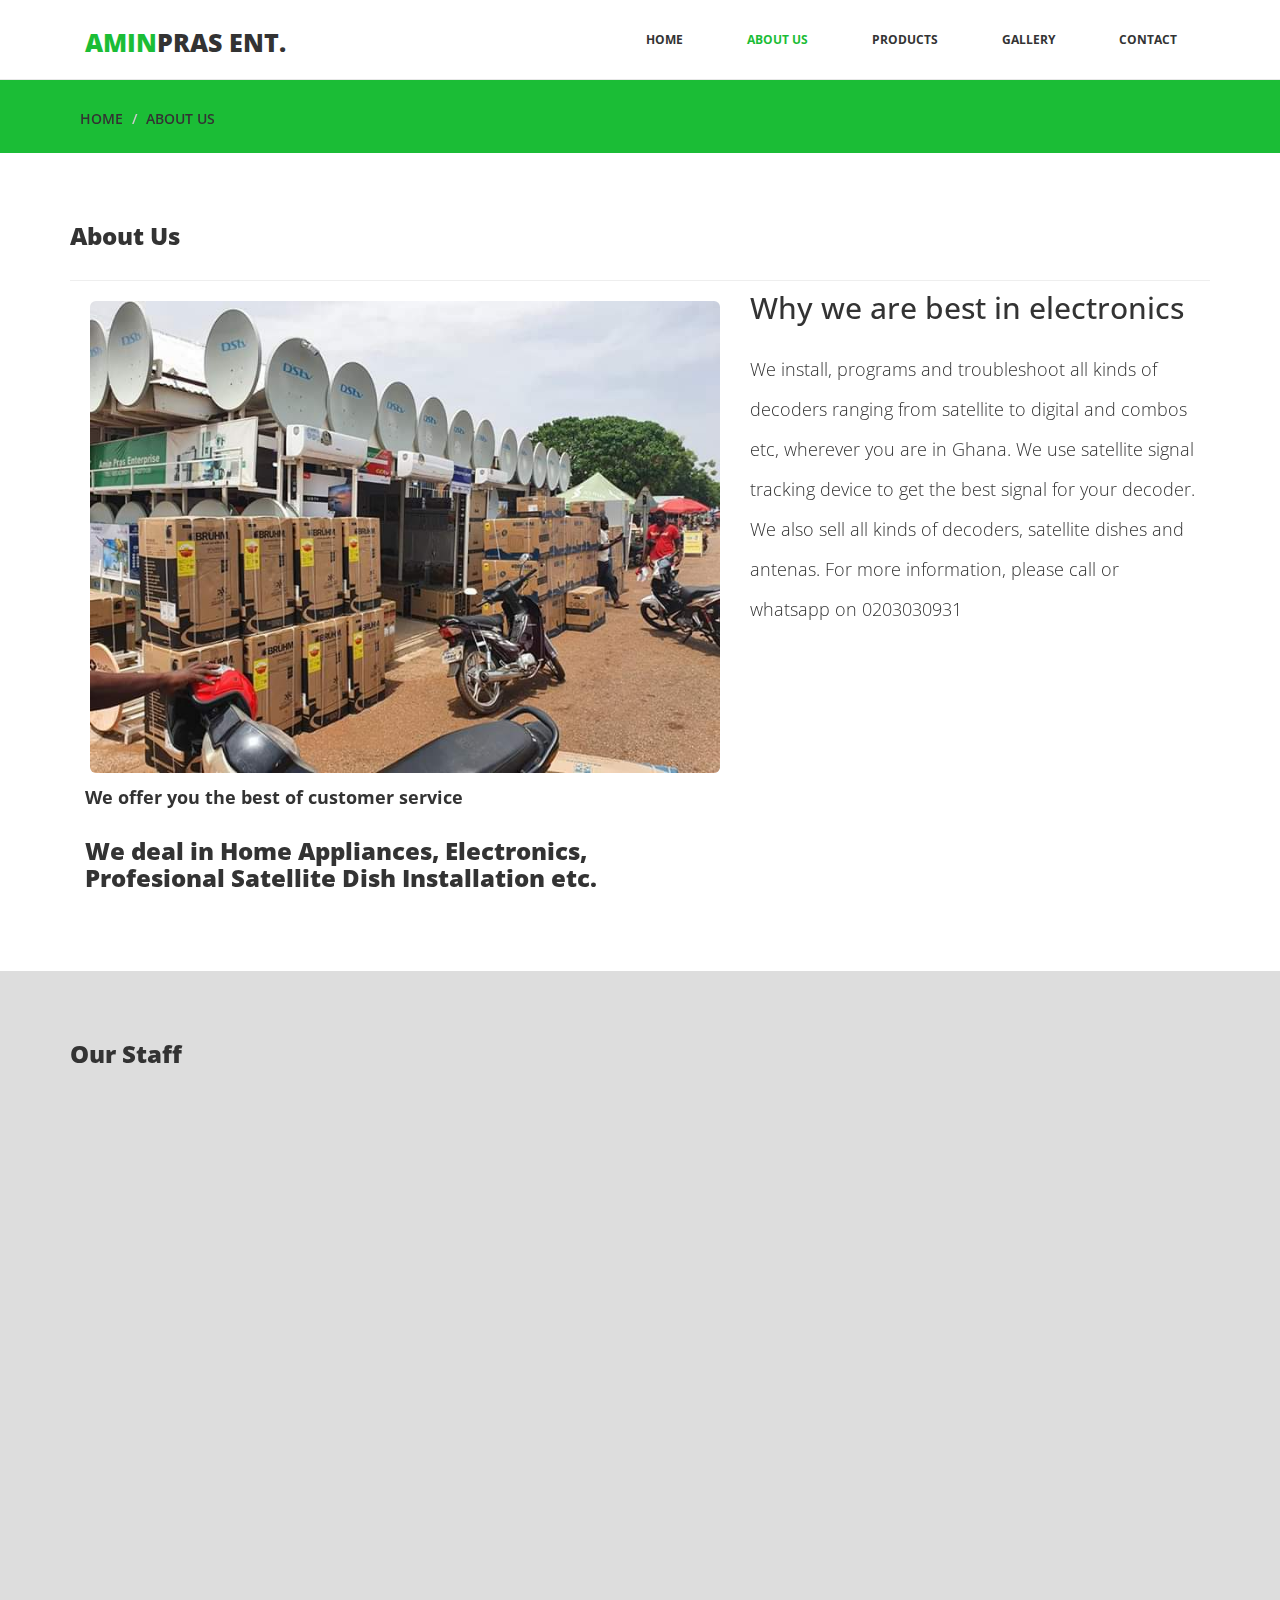
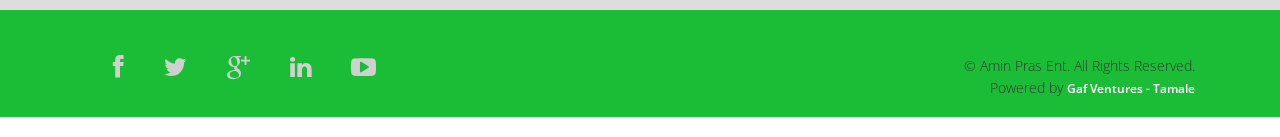
<file: about.html>
<!DOCTYPE html>
<html lang="en">

<head>
  <meta charset="utf-8">
  <meta http-equiv="X-UA-Compatible" content="IE=edge">
  <meta name="viewport" content="width=device-width, initial-scale=1">
  <title>Amin Pras Ent.-HTML Bootstrap theme</title>

  <!-- Bootstrap -->
  <link href="css/bootstrap.min.css" rel="stylesheet">
  <link rel="stylesheet" href="css/font-awesome.min.css">
  <link rel="stylesheet" href="css/animate.css">
  <link href="css/prettyPhoto.css" rel="stylesheet">
  <link href="css/style.css" rel="stylesheet" />
  <link rel="stylesheet" type="text/css" href="css/styleMe.css">
  <!-- =======================================================
    Theme Name: Amin Pras Ent.
    Theme URL: https://gaf ventures - tamale .com/amin pras ent.-free-html-bootstrap-template/
    Author: Gaf ventuRes - Tamale 
    Author URL: https://gaf ventures - tamale .com
  ======================================================= -->
</head>

<body>
  <header>
    <nav class="navbar navbar-default navbar-fixed-top" role="navigation">
      <div class="navigation">
        <div class="container">
          <div class="navbar-header">
            <button type="button" class="navbar-toggle collapsed" data-toggle="collapse" data-target=".navbar-collapse.collapse">
							<span class="sr-only">Toggle navigation</span>
							<span class="icon-bar"></span>
							<span class="icon-bar"></span>
							<span class="icon-bar"></span>
						</button>
            <div class="navbar-brand">
              <a href="index.html"><h1><span>Amin</span>Pras Ent.</h1></a>
            </div>
          </div>

          <div class="navbar-collapse collapse">
            <div class="menu">
              <ul class="nav nav-tabs" role="tablist">
                <li role="presentation"><a href="index.html">Home</a></li>
                <li role="presentation"><a href="about.html" class="active">About Us</a></li>
                <li role="presentation"><a href="products.html">Products</a></li>
                <li role="presentation"><a href="gallery.html">Gallery</a></li>
                <li role="presentation"><a href="contact.html" >Contact</a></li>
              </ul>
            </div>
          </div>
        </div>
      </div>
    </nav>
  </header>

  <div id="breadcrumb">
    <div class="container">
      <div class="breadcrumb">
        <li><a href="index.html">Home</a></li>
        <li>About Us</li>
      </div>
    </div>
  </div>

  <div class="aboutus">
    <div class="container">
      <h3>About Us</h3> 
      <hr>
      <div class="col-md-7 wow fadeInDown" data-wow-duration="1000ms" data-wow-delay="300ms">
        <div class="card-deck">
          <div class="card"><img src="images/side2.jpg" class="img-responsive"></div>
         
        </div>
        
        <h4>We offer you the best of customer service</h4>
        <h3>We deal in Home Appliances, Electronics, Profesional Satellite Dish Installation etc.</h3>
      </div>
      <div class="col-md-5 wow fadeInDown" data-wow-duration="1000ms" data-wow-delay="600ms">
        <div class="skill">
          <h2>Why we are best in electronics</h2>
          <p>We install, programs and troubleshoot all kinds of decoders ranging from satellite to digital and combos etc, wherever you are in Ghana. We use satellite signal tracking device to get the best signal for your decoder. We also sell all kinds of decoders, satellite dishes and antenas. For more information, please call or whatsapp on 0203030931</p>
        </div>
      </div>
    </div>
  </div>

  <div class="our-team">
    <div class="container">
      <div class="staff">
        <h3>Our Staff</h3>
        <div class="text-center">
          <div class= "col-md-4 wow fadeInDown" data-wow-duration="1000ms" data-wow-delay="300ms">
            <img class="staff" src="images/staff/staff1.jpg" alt="CEO">
            <h4>Mr. Amin</h4>
            <p>C.E.O</p>
          </div>
          <div class="col-md-4 wow fadeInDown" data-wow-duration="1000ms" data-wow-delay="600ms">
            <img class="staff" src="images/staff/staff2.jpg" alt="Procurement Officer">
            <h4>Ayuba</h4>
            <p>Procurement Officer</p>
          </div>
          <div class="col-md-4 wow fadeInDown" data-wow-duration="1000ms" data-wow-delay="900ms">
            <img class="staff" src="images/staff/staff3.jpg" alt="Technical Officer">
            <h4>Majeed</h4>
            <p>Technical Officer</p>
          </div>
        </div>
      </div>
    </div>
  </div>

  <footer>
    <div class="footer">
      <div class="container">
        <div class="social-icon">
          <div class="col-md-4">
            <ul class="social-network">
              <li><a href="https://web.facebook.com/aminpras" class="fb tool-tip" title="Facebook"><i class="fa fa-facebook"></i></a></li>
              <li><a href="#" class="twitter tool-tip" title="Twitter"><i class="fa fa-twitter"></i></a></li>
              <li><a href="#" class="gplus tool-tip" title="Google Plus"><i class="fa fa-google-plus"></i></a></li>
              <li><a href="#" class="linkedin tool-tip" title="Linkedin"><i class="fa fa-linkedin"></i></a></li>
              <li><a href="#" class="ytube tool-tip" title="You Tube"><i class="fa fa-youtube-play"></i></a></li>
            </ul>
          </div>
        </div>

        <div class="col-md-4 col-md-offset-4">
          <div class="copyright">
            &copy; Amin Pras Ent. All Rights Reserved.
            <div class="credits">
              <!--
                All the links in the footer should remain intact.
                You can delete the links only if you purchased the pro version.
                Licensing information: https://gaf ventures - tamale .com/license/
                Purchase the pro version with working PHP/AJAX contact form: https://gaf ventures - tamale .com/buy/?theme=Amin Pras Ent.
              -->
              Powered by <a href="https://web.facebook.com/gaftampion">Gaf Ventures - Tamale </a></div>
          </div>
        </div>
      </div>
      <div class="pull-right">
        <a href="#home" class="scrollup"><i class="fa fa-angle-up fa-3x"></i></a>
      </div>
    </div>
  </footer>

  <!-- jQuery (necessary for Bootstrap's JavaScript plugins) -->
  <script src="js/jquery.min.js"></script>
  <script src="js/jquery-migrate.min.js"></script>
  <!-- Include all compiled plugins (below), or include individual files as needed -->
  <script src="js/bootstrap.min.js"></script>
  <script src="js/jquery.prettyPhoto.js"></script>
  <script src="js/jquery.isotope.min.js"></script>
  <script src="js/wow.min.js"></script>
  <script src="js/functions.js"></script>

</body>

</html>
</file>
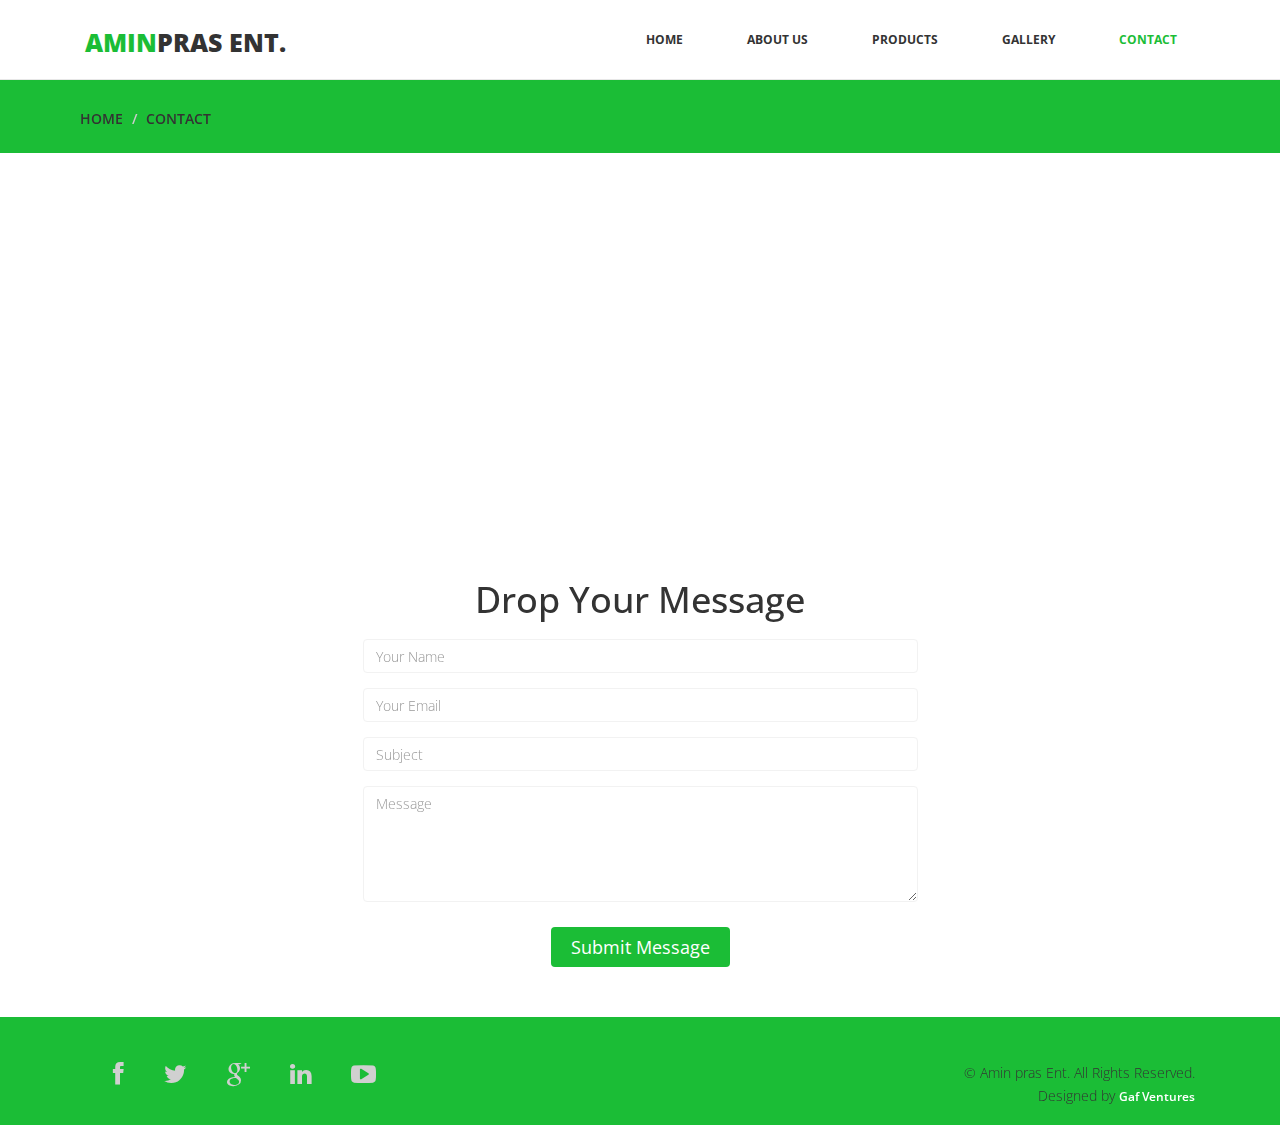
<file: contact.html>
<!DOCTYPE html>
<html lang="en">

<head>
  <meta charset="utf-8">
  <meta http-equiv="X-UA-Compatible" content="IE=edge">
  <meta name="viewport" content="width=device-width, initial-scale=1">
  <title>Company-HTML Bootstrap theme</title>

  <!-- Bootstrap -->
  <link href="css/bootstrap.min.css" rel="stylesheet">
  <link rel="stylesheet" href="css/font-awesome.min.css">
  <link rel="stylesheet" href="css/animate.css">
  <link href="css/prettyPhoto.css" rel="stylesheet">
  <link href="css/style.css" rel="stylesheet" />
  <!-- =======================================================
    Theme Name: Company
    Theme URL: https://bootstrapmade.com/company-free-html-bootstrap-template/
    Author: BootstrapMade
    Author URL: https://bootstrapmade.com
  ======================================================= -->
</head>

<body>
  <header>
    <nav class="navbar navbar-default navbar-fixed-top" role="navigation">
      <div class="navigation">
        <div class="container">
          <div class="navbar-header">
            <button type="button" class="navbar-toggle collapsed" data-toggle="collapse" data-target=".navbar-collapse.collapse">
							<span class="sr-only">Toggle navigation</span>
							<span class="icon-bar"></span>
							<span class="icon-bar"></span>
							<span class="icon-bar"></span>
						</button>
            <div class="navbar-brand">
              <a href="index.html"><h1><span>Amin</span>Pras Ent.</h1></a>
            </div>
          </div>

          <div class="navbar-collapse collapse">
            <div class="menu">
              <ul class="nav nav-tabs" role="tablist">
                <li role="presentation"><a href="index.html" >Home</a></li>
                <li role="presentation"><a href="about.html">About Us</a></li>
                <li role="presentation"><a href="products.html">Products</a></li>
                <li role="presentation"><a href="gallery.html">Gallery</a></li>
                <li role="presentation"><a href="contact.html" class="active">Contact</a></li>
              </ul>
            </div>
          </div>
        </div>
      </div>
    </nav>
  </header>

  <div id="breadcrumb">
    <div class="container">
      <div class="breadcrumb">
        <li><a href="index.html">Home</a></li>
        <li>Contact</li>
      </div>
    </div>
  </div>

  <div class="map">
    <iframe src="https://www.google.com/maps/embed?pb=!1m18!1m12!1m3!1d22864.11283411948!2d-73.96468908098944!3d40.630720240038435!2m3!1f0!2f0!3f0!3m2!1i1024!2i768!4f13.1!3m3!1m2!1s0x89c24fa5d33f083b%3A0xc80b8f06e177fe62!2sNew+York%2C+NY%2C+USA!5e0!3m2!1sen!2sbg!4v1540447494452" width="100%" height="380" frameborder="0" style="border:0" allowfullscreen></iframe>
  </div>

  <section id="contact-page">
    <div class="container">
      <div class="center">
        <h2>Drop Your Message</h2>
        <p></p>
      </div>
      <div class="row contact-wrap">
        <div class="status alert alert-success" style="display: none"></div>
        <div class="col-md-6 col-md-offset-3">
          <div id="sendmessage">Your message has been sent. Thank you!</div>
          <div id="errormessage"></div>
          <form action="" method="post" role="form" class="contactForm">
            <div class="form-group">
              <input type="text" name="name" class="form-control" id="name" placeholder="Your Name" data-rule="minlen:4" data-msg="Please enter at least 4 chars" />
              <div class="validation"></div>
            </div>
            <div class="form-group">
              <input type="email" class="form-control" name="email" id="email" placeholder="Your Email" data-rule="email" data-msg="Please enter a valid email" />
              <div class="validation"></div>
            </div>
            <div class="form-group">
              <input type="text" class="form-control" name="subject" id="subject" placeholder="Subject" data-rule="minlen:4" data-msg="Please enter at least 8 chars of subject" />
              <div class="validation"></div>
            </div>
            <div class="form-group">
              <textarea class="form-control" name="message" rows="5" data-rule="required" data-msg="Please write something for us" placeholder="Message"></textarea>
              <div class="validation"></div>
            </div>
            <div class="text-center"><button type="submit" name="submit" class="btn btn-primary btn-lg" required="required">Submit Message</button></div>
          </form>
        </div>
      </div>
      <!--/.row-->
    </div>
    <!--/.container-->
  </section>
  <!--/#contact-page-->

  <footer>
    <div class="footer">
      <div class="container">
        <div class="social-icon">
          <div class="col-md-4">
            <ul class="social-network">
              <li><a href="#" class="fb tool-tip" title="Facebook"><i class="fa fa-facebook"></i></a></li>
              <li><a href="#" class="twitter tool-tip" title="Twitter"><i class="fa fa-twitter"></i></a></li>
              <li><a href="#" class="gplus tool-tip" title="Google Plus"><i class="fa fa-google-plus"></i></a></li>
              <li><a href="#" class="linkedin tool-tip" title="Linkedin"><i class="fa fa-linkedin"></i></a></li>
              <li><a href="#" class="ytube tool-tip" title="You Tube"><i class="fa fa-youtube-play"></i></a></li>
            </ul>
          </div>
        </div>

        <div class="col-md-4 col-md-offset-4">
          <div class="copyright">
            &copy; Amin pras Ent. All Rights Reserved.
            <div class="credits">
              <!--
                All the links in the footer should remain intact.
                You can delete the links only if you purchased the pro version.
                Licensing information: https://gafventures.com/license/
                Purchase the pro version with working PHP/AJAX contact form: https://gafventures.com/buy/?theme=Amin pras Ent.
              -->
              Designed by <a href="#">Gaf Ventures</a></div>
          </div>
        </div>
      </div>

      <div class="pull-right">
        <a href="#home" class="scrollup"><i class="fa fa-angle-up fa-3x"></i></a>
      </div>
    </div>
  </footer>


  <!-- jQuery (necessary for Bootstrap's JavaScript plugins) -->
  <script src="js/jquery.min.js"></script>
  <script src="js/jquery-migrate.min.js"></script>
  <!-- Include all compiled plugins (below), or include individual files as needed -->
  <script src="js/bootstrap.min.js"></script>
  <script src="js/jquery.prettyPhoto.js"></script>
  <script src="js/jquery.isotope.min.js"></script>
  <script src="js/wow.min.js"></script>
  <script src="js/functions.js"></script>
  <script src="contactform/contactform.js"></script>

</body>

</html>
</file>
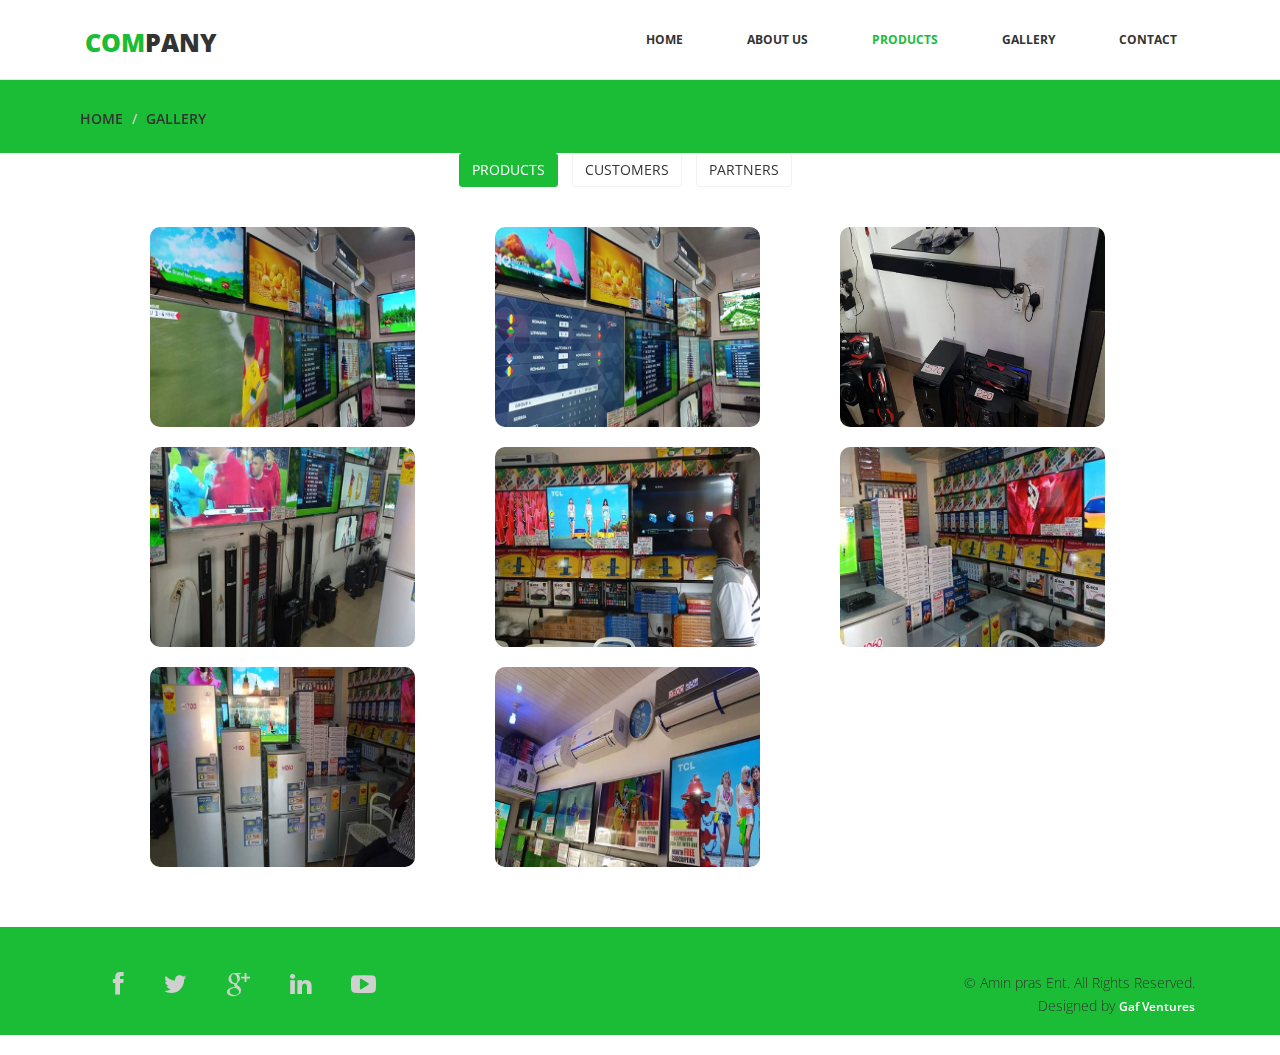
<file: gallery.html>
<!DOCTYPE html>
<html lang="en">

<head>
  <meta charset="utf-8">
  <meta http-equiv="X-UA-Compatible" content="IE=edge">
  <meta name="viewport" content="width=device-width, initial-scale=1">
  <title>Company-HTML Bootstrap theme</title>

  <!-- Bootstrap -->
  <link href="css/bootstrap.min.css" rel="stylesheet">
  <link rel="stylesheet" href="css/font-awesome.min.css">
  <link rel="stylesheet" href="css/animate.css">
  <link href="css/prettyPhoto.css" rel="stylesheet">
  <link href="css/style.css" rel="stylesheet" />
  <!-- =======================================================
    Theme Name: Company
    Theme URL: https://bootstrapmade.com/company-free-html-bootstrap-template/
    Author: BootstrapMade
    Author URL: https://bootstrapmade.com
  ======================================================= -->
</head>

<body>
  <header>
    <nav class="navbar navbar-default navbar-fixed-top" role="navigation">
      <div class="navigation">
        <div class="container">
          <div class="navbar-header">
            <button type="button" class="navbar-toggle collapsed" data-toggle="collapse" data-target=".navbar-collapse.collapse">
              <span class="sr-only">Toggle navigation</span>
              <span class="icon-bar"></span>
              <span class="icon-bar"></span>
              <span class="icon-bar"></span>
            </button>
            <div class="navbar-brand">
              <a href="index.html"><h1><span>Com</span>pany</h1></a>
            </div>
          </div>

          <div class="navbar-collapse collapse">
            <div class="menu">
              <ul class="nav nav-tabs" role="tablist">
                <li role="presentation"><a href="index.html">Home</a></li>
                <li role="presentation"><a href="about.html">About Us</a></li>
                <li role="presentation"><a href="services.html" class="active">Products</a></li>
                <!-- <li role="presentation"><a href="portfolio.html">Portfolio</a></li> -->
                <li role="presentation"><a href="gallery.html">Gallery</a></li>
                <li role="presentation"><a href="contact.html">Contact</a></li>
              </ul>
            </div>
          </div>
        </div>
      </div>
    </nav>
  </header>

<div id="breadcrumb">
    <div class="container">
      <div class="breadcrumb">
        <li><a href="index.html">Home</a></li>
        <li>Gallery</li>
      </div>
    </div>
  </div>

  <section id="portfolio">
    <div class="container">
      <div class="center">
        <!-- <p>Your home of quality appliance</p> -->
      </div>

      <ul class="portfolio-filter text-center">
        <li><a class="btn btn-default active" href="#" data-filter="*">Products</a></li>
        <li><a class="btn btn-default" href="#" data-filter=".bootstrap">Customers</a></li>
        <li><a class="btn btn-default" href="#" data-filter=".html">Partners</a></li>
        <!-- <li><a class="btn btn-default" href="#" data-filter=".wordpress"></a></li> -->
      </ul>
      <!--/#portfolio-filter-->
    </div>
    <div class="container">
      <div class="portfolio-item">
        <div class="portfolio-items">
          <div class="portfolio-item apps col-xs-12 col-sm-4 col-md-3">
            <div class="recent-work-wrap">
              <img class="img-responsive" src="images/new/products/1.jpg" alt="product">
              <div class="overlay">
                <div class="recent-work-inner">
                  <!-- <h3><a href="#">Product Name</a></h3> -->
                  <!-- <p>Price(ghc):</p> -->
                  <!-- <a class="preview" href="images/new/products/1.jpg" rel="prettyPhoto"><i class="fa fa-eye"></i> View</a> -->
                </div>
              </div>
            </div>
          </div>
          <!--/.portfolio-item-->

          <div class="portfolio-item joomla bootstrap col-xs-12 col-sm-4 col-md-3">
            <div class="recent-work-wrap">
              <img class="img-responsive" src="images/new/products/2.jpg" alt="product">
              <div class="overlay">
                <div class="recent-work-inner">
                  <!-- <h3><a href="#">Product Name</a></h3> -->
                  <!-- <p>Price(ghc):</p> -->
                  <!-- <a class="preview" href="images/new/products/2.jpg" rel="prettyPhoto"><i class="fa fa-eye"></i> View</a> -->
                </div> 
              </div>
            </div>
          </div>
          <!--/.portfolio-item-->

          <div class="portfolio-item bootstrap wordpress col-xs-12 col-sm-4 col-md-3">
            <div class="recent-work-wrap">
              <img class="img-responsive" src="images/new/products/3.jpg" alt="product">
              <div class="overlay">
                <div class="recent-work-inner">
                  <!-- <h3><a href="#">Product Name</a></h3> -->
                  <!-- <p>Price(ghc):</p> -->
                  <!-- <a class="preview" href="images/new/products/3.jpg" rel="prettyPhoto"><i class="fa fa-eye"></i> View</a> -->
                </div>
              </div>
            </div>
          </div>
          <!--/.portfolio-item-->

          <div class="portfolio-item joomla wordpress apps col-xs-12 col-sm-4 col-md-3">
            <div class="recent-work-wrap">
              <img class="img-responsive" src="images/new/products/4.jpg" alt="product">
              <div class="overlay">
                <div class="recent-work-inner">
                  <!-- <h3><a href="#">Product Name</a></h3> -->
                  <!-- <p>Price(ghc):</p> -->
                  <!-- <a class="preview" href="images/new/products/4.jpg" rel="prettyPhoto"><i class="fa fa-eye"></i> View</a> -->
                </div>
              </div>
            </div>
          </div>
          <!--/.portfolio-item-->

          <div class="portfolio-item joomla html bootstrap col-xs-12 col-sm-4 col-md-3">
            <div class="recent-work-wrap">
              <img class="img-responsive" src="images/new/products/5.jpg" alt="product">
              <div class="overlay">
                <div class="recent-work-inner">
                  <!-- <h3><a href="#">Product Name</a></h3> -->
                  <!-- <p>Price(ghc):</p> -->
                  <!-- <a class="preview" href="images/new/products/5.jpg" rel="prettyPhoto"><i class="fa fa-eye"></i> View</a> -->
                </div>
              </div>
            </div>
          </div>
          <!--/.portfolio-item-->

          <div class="portfolio-item wordpress html apps col-xs-12 col-sm-4 col-md-3">
            <div class="recent-work-wrap">
              <img class="img-responsive" src="images/new/products/6.jpg" alt="product">
              <div class="overlay">
                <div class="recent-work-inner">
                  <!-- <h3><a href="#">Product Name</a></h3> -->
                  <!-- <p>Price(ghc):</p> -->
                  <!-- <a class="preview" href="images/new/products/6.jpg" rel="prettyPhoto"><i class="fa fa-eye"></i> View</a> -->
                </div>
              </div>
            </div>
          </div>
          <!--/.portfolio-item-->

          <div class="portfolio-item wordpress html col-xs-12 col-sm-4 col-md-3">
            <div class="recent-work-wrap">
              <img class="img-responsive" src="images/new/products/7.jpg" alt="product">
              <div class="overlay">
                <div class="recent-work-inner">
                  <!-- <h3><a href="#">Product Name</a></h3> -->
                  <!-- <p>Price(ghc):</p> -->
                  <!-- <a class="preview" href="images/new/products/7.jpg" rel="prettyPhoto"><i class="fa fa-eye"></i> View</a> -->
                </div>
              </div>
            </div>
          </div>
          <!--/.portfolio-item-->

          <div class="portfolio-item wordpress html bootstrap col-xs-12 col-sm-4 col-md-3">
            <div class="recent-work-wrap">
              <img class="img-responsive" src="images/new/products/8.jpg" alt="product">
              <div class="overlay">
                <div class="recent-work-inner">
                  <!-- <h3><a href="#">Product Name</a></h3> -->
                  <!-- <p>Price(ghc):</p> -->
                  <!-- <a class="preview" href="images/new/products/8.jpg" rel="prettyPhoto"><i class="fa fa-eye"></i> View</a> -->
                </div>
              </div>
            </div>
          </div>
          <!--/.portfolio-item-->
        </div>
      </div>
    </div>
  </section>
  <!--/#portfolio-item-->




  <footer>
    <div class="footer">
      <div class="container">
        <div class="social-icon">
          <div class="col-md-4">
            <ul class="social-network">
              <li><a href="#" class="fb tool-tip" title="Facebook"><i class="fa fa-facebook"></i></a></li>
              <li><a href="#" class="twitter tool-tip" title="Twitter"><i class="fa fa-twitter"></i></a></li>
              <li><a href="#" class="gplus tool-tip" title="Google Plus"><i class="fa fa-google-plus"></i></a></li>
              <li><a href="#" class="linkedin tool-tip" title="Linkedin"><i class="fa fa-linkedin"></i></a></li>
              <li><a href="#" class="ytube tool-tip" title="You Tube"><i class="fa fa-youtube-play"></i></a></li>
            </ul>
          </div>
        </div>

        <div class="col-md-4 col-md-offset-4">
          <div class="copyright">
            &copy; Amin pras Ent. All Rights Reserved.
            <div class="credits">
              <!--
                All the links in the footer should remain intact.
                You can delete the links only if you purchased the pro version.
                Licensing information: https://gafventures.com/license/
                Purchase the pro version with working PHP/AJAX contact form: https://gafventures.com/buy/?theme=Amin pras Ent.
              -->
              Designed by <a href="#">Gaf Ventures</a></div>
          </div>
        </div>
      </div>

      <div class="pull-right">
        <a href="#home" class="scrollup"><i class="fa fa-angle-up fa-3x"></i></a>
      </div>
    </div>
  </footer>

  <!-- jQuery (necessary for Bootstrap's JavaScript plugins) -->
  <script src="js/jquery.min.js"></script>
  <script src="js/jquery-migrate.min.js"></script>
  <!-- Include all compiled plugins (below), or include individual files as needed -->
  <script src="js/bootstrap.min.js"></script>
  <script src="js/jquery.prettyPhoto.js"></script>
  <script src="js/jquery.isotope.min.js"></script>
  <script src="js/wow.min.js"></script>
  <script src="js/functions.js"></script>

</body>

</html>
</file>
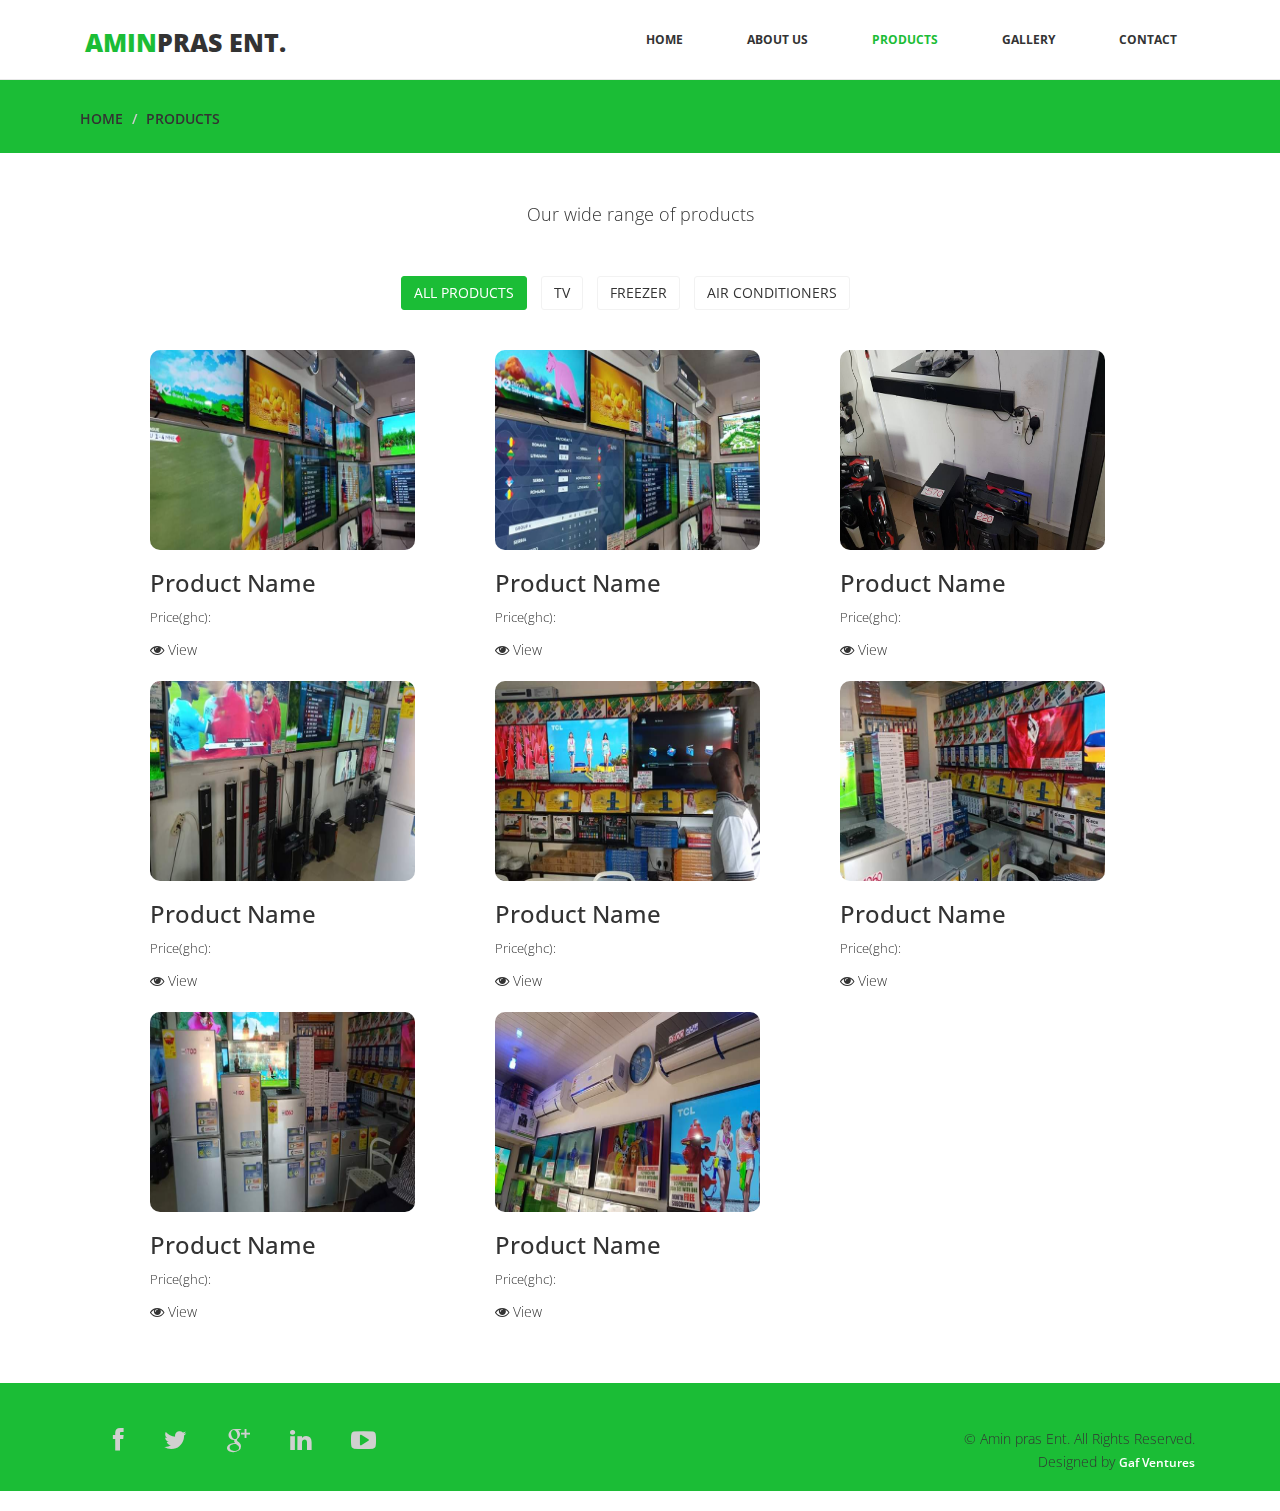
<file: products.html>
<!DOCTYPE html>
<html lang="en">

<head>
  <meta charset="utf-8">
  <meta http-equiv="X-UA-Compatible" content="IE=edge">
  <meta name="viewport" content="width=device-width, initial-scale=1">
  <title>Company-HTML Bootstrap theme</title>

  <!-- Bootstrap -->
  <link href="css/bootstrap.min.css" rel="stylesheet">
  <link rel="stylesheet" href="css/font-awesome.min.css">
  <link rel="stylesheet" href="css/animate.css">
  <link href="css/prettyPhoto.css" rel="stylesheet">
  <link href="css/style.css" rel="stylesheet" />
  <!-- =======================================================
    Theme Name: Company
    Theme URL: https://bootstrapmade.com/company-free-html-bootstrap-template/
    Author: BootstrapMade
    Author URL: https://bootstrapmade.com
  ======================================================= -->
</head>

<body>
  <header>
    <nav class="navbar navbar-default navbar-fixed-top" role="navigation">
      <div class="navigation">
        <div class="container">
          <div class="navbar-header">
            <button type="button" class="navbar-toggle collapsed" data-toggle="collapse" data-target=".navbar-collapse.collapse">
							<span class="sr-only">Toggle navigation</span>
							<span class="icon-bar"></span>
							<span class="icon-bar"></span>
							<span class="icon-bar"></span>
						</button>
            <div class="navbar-brand">
              <a href="index.html"><h1><span>Amin</span>Pras Ent.</h1></a>
            </div>
          </div>

          <div class="navbar-collapse collapse">
            <div class="menu">
              <ul class="nav nav-tabs" role="tablist">
                <li role="presentation"><a href="index.html" >Home</a></li>
                <li role="presentation"><a href="about.html">About Us</a></li>
                <li role="presentation"><a href="products.html" class="active">Products</a></li>
                <li role="presentation"><a href="gallery.html">Gallery</a></li>
                <li role="presentation"><a href="contact.html">Contact</a></li>
              </ul>
            </div>
          </div>
        </div>
      </div>
    </nav>
  </header>

<div id="breadcrumb">
    <div class="container">
      <div class="breadcrumb">
        <li><a href="index.html">Home</a></li>
        <li>Products</li>
      </div>
    </div>
  </div>

  <section id="portfolio">
    <div class="container">
      <div class="center">
        <p>Our wide range of products</p>
      </div>

      <ul class="portfolio-filter text-center">
        <li><a class="btn btn-default active" href="#" data-filter="*">All Products</a></li>
        <li><a class="btn btn-default" href="#" data-filter=".bootstrap">TV</a></li>
        <li><a class="btn btn-default" href="#" data-filter=".html">Freezer</a></li>
        <li><a class="btn btn-default" href="#" data-filter=".wordpress">Air Conditioners</a></li>
      </ul>
      <!--/#portfolio-filter-->
    </div>
    <div class="container">
      <div class="portfolio-item">
        <div class="portfolio-items">
          <div class="portfolio-item apps col-xs-12 col-sm-4 col-md-3">
            <div class="recent-work-wrap">
              <img class="img-responsive" src="images/new/products/1.jpg" alt="product">
              <div class="overlay">
                <div class="recent-work-inner">
                  <h3><a href="#">Product Name</a></h3>
                  <p>Price(ghc):</p>
                  <a class="preview" href="images/new/products/1.jpg" rel="prettyPhoto"><i class="fa fa-eye"></i> View</a>
                </div>
              </div>
            </div>
          </div>
          <!--/.portfolio-item-->

          <div class="portfolio-item joomla bootstrap col-xs-12 col-sm-4 col-md-3">
            <div class="recent-work-wrap">
              <img class="img-responsive" src="images/new/products/2.jpg" alt="product">
              <div class="overlay">
                <div class="recent-work-inner">
                  <h3><a href="#">Product Name</a></h3>
                  <p>Price(ghc):</p>
                  <a class="preview" href="images/new/products/2.jpg" rel="prettyPhoto"><i class="fa fa-eye"></i> View</a>
                </div>
              </div>
            </div>
          </div>
          <!--/.portfolio-item-->

          <div class="portfolio-item bootstrap wordpress col-xs-12 col-sm-4 col-md-3">
            <div class="recent-work-wrap">
              <img class="img-responsive" src="images/new/products/3.jpg" alt="product">
              <div class="overlay">
                <div class="recent-work-inner">
                  <h3><a href="#">Product Name</a></h3>
                  <p>Price(ghc):</p>
                  <a class="preview" href="images/new/products/3.jpg" rel="prettyPhoto"><i class="fa fa-eye"></i> View</a>
                </div>
              </div>
            </div>
          </div>
          <!--/.portfolio-item-->

          <div class="portfolio-item joomla wordpress apps col-xs-12 col-sm-4 col-md-3">
            <div class="recent-work-wrap">
              <img class="img-responsive" src="images/new/products/4.jpg" alt="product">
              <div class="overlay">
                <div class="recent-work-inner">
                  <h3><a href="#">Product Name</a></h3>
                  <p>Price(ghc):</p>
                  <a class="preview" href="images/new/products/4.jpg" rel="prettyPhoto"><i class="fa fa-eye"></i> View</a>
                </div>
              </div>
            </div>
          </div>
          <!--/.portfolio-item-->

          <div class="portfolio-item joomla html bootstrap col-xs-12 col-sm-4 col-md-3">
            <div class="recent-work-wrap">
              <img class="img-responsive" src="images/new/products/5.jpg" alt="product">
              <div class="overlay">
                <div class="recent-work-inner">
                  <h3><a href="#">Product Name</a></h3>
                  <p>Price(ghc):</p>
                  <a class="preview" href="images/new/products/5.jpg" rel="prettyPhoto"><i class="fa fa-eye"></i> View</a>
                </div>
              </div>
            </div>
          </div>
          <!--/.portfolio-item-->

          <div class="portfolio-item wordpress html apps col-xs-12 col-sm-4 col-md-3">
            <div class="recent-work-wrap">
              <img class="img-responsive" src="images/new/products/6.jpg" alt="product">
              <div class="overlay">
                <div class="recent-work-inner">
                  <h3><a href="#">Product Name</a></h3>
                  <p>Price(ghc):</p>
                  <a class="preview" href="images/new/products/6.jpg" rel="prettyPhoto"><i class="fa fa-eye"></i> View</a>
                </div>
              </div>
            </div>
          </div>
          <!--/.portfolio-item-->

          <div class="portfolio-item wordpress html col-xs-12 col-sm-4 col-md-3">
            <div class="recent-work-wrap">
              <img class="img-responsive" src="images/new/products/7.jpg" alt="product">
              <div class="overlay">
                <div class="recent-work-inner">
                  <h3><a href="#">Product Name</a></h3>
                  <p>Price(ghc):</p>
                  <a class="preview" href="images/new/products/7.jpg" rel="prettyPhoto"><i class="fa fa-eye"></i> View</a>
                </div>
              </div>
            </div>
          </div>
          <!--/.portfolio-item-->

          <div class="portfolio-item wordpress html bootstrap col-xs-12 col-sm-4 col-md-3">
            <div class="recent-work-wrap">
              <img class="img-responsive" src="images/new/products/8.jpg" alt="product">
              <div class="overlay">
                <div class="recent-work-inner">
                  <h3><a href="#">Product Name</a></h3>
                  <p>Price(ghc):</p>
                  <a class="preview" href="images/new/products/8.jpg" rel="prettyPhoto"><i class="fa fa-eye"></i> View</a>
                </div>
              </div>
            </div>
          </div>
          <!--/.portfolio-item-->
        </div>
      </div>
    </div>
  </section>
  <!--/#portfolio-item-->




  <footer>
    <div class="footer">
      <div class="container">
        <div class="social-icon">
          <div class="col-md-4">
            <ul class="social-network">
              <li><a href="#" class="fb tool-tip" title="Facebook"><i class="fa fa-facebook"></i></a></li>
              <li><a href="#" class="twitter tool-tip" title="Twitter"><i class="fa fa-twitter"></i></a></li>
              <li><a href="#" class="gplus tool-tip" title="Google Plus"><i class="fa fa-google-plus"></i></a></li>
              <li><a href="#" class="linkedin tool-tip" title="Linkedin"><i class="fa fa-linkedin"></i></a></li>
              <li><a href="#" class="ytube tool-tip" title="You Tube"><i class="fa fa-youtube-play"></i></a></li>
            </ul>
          </div>
        </div>

        <div class="col-md-4 col-md-offset-4">
          <div class="copyright">
            &copy; Amin pras Ent. All Rights Reserved.
            <div class="credits">
              <!--
                All the links in the footer should remain intact.
                You can delete the links only if you purchased the pro version.
                Licensing information: https://gafventures.com/license/
                Purchase the pro version with working PHP/AJAX contact form: https://gafventures.com/buy/?theme=Amin pras Ent.
              -->
              Designed by <a href="#">Gaf Ventures</a></div>
          </div>
        </div>
      </div>

      <div class="pull-right">
        <a href="#home" class="scrollup"><i class="fa fa-angle-up fa-3x"></i></a>
      </div>
    </div>
  </footer>

  <!-- jQuery (necessary for Bootstrap's JavaScript plugins) -->
  <script src="js/jquery.min.js"></script>
  <script src="js/jquery-migrate.min.js"></script>
  <!-- Include all compiled plugins (below), or include individual files as needed -->
  <script src="js/bootstrap.min.js"></script>
  <script src="js/jquery.prettyPhoto.js"></script>
  <script src="js/jquery.isotope.min.js"></script>
  <script src="js/wow.min.js"></script>
  <script src="js/functions.js"></script>

</body>

</html>
</file>
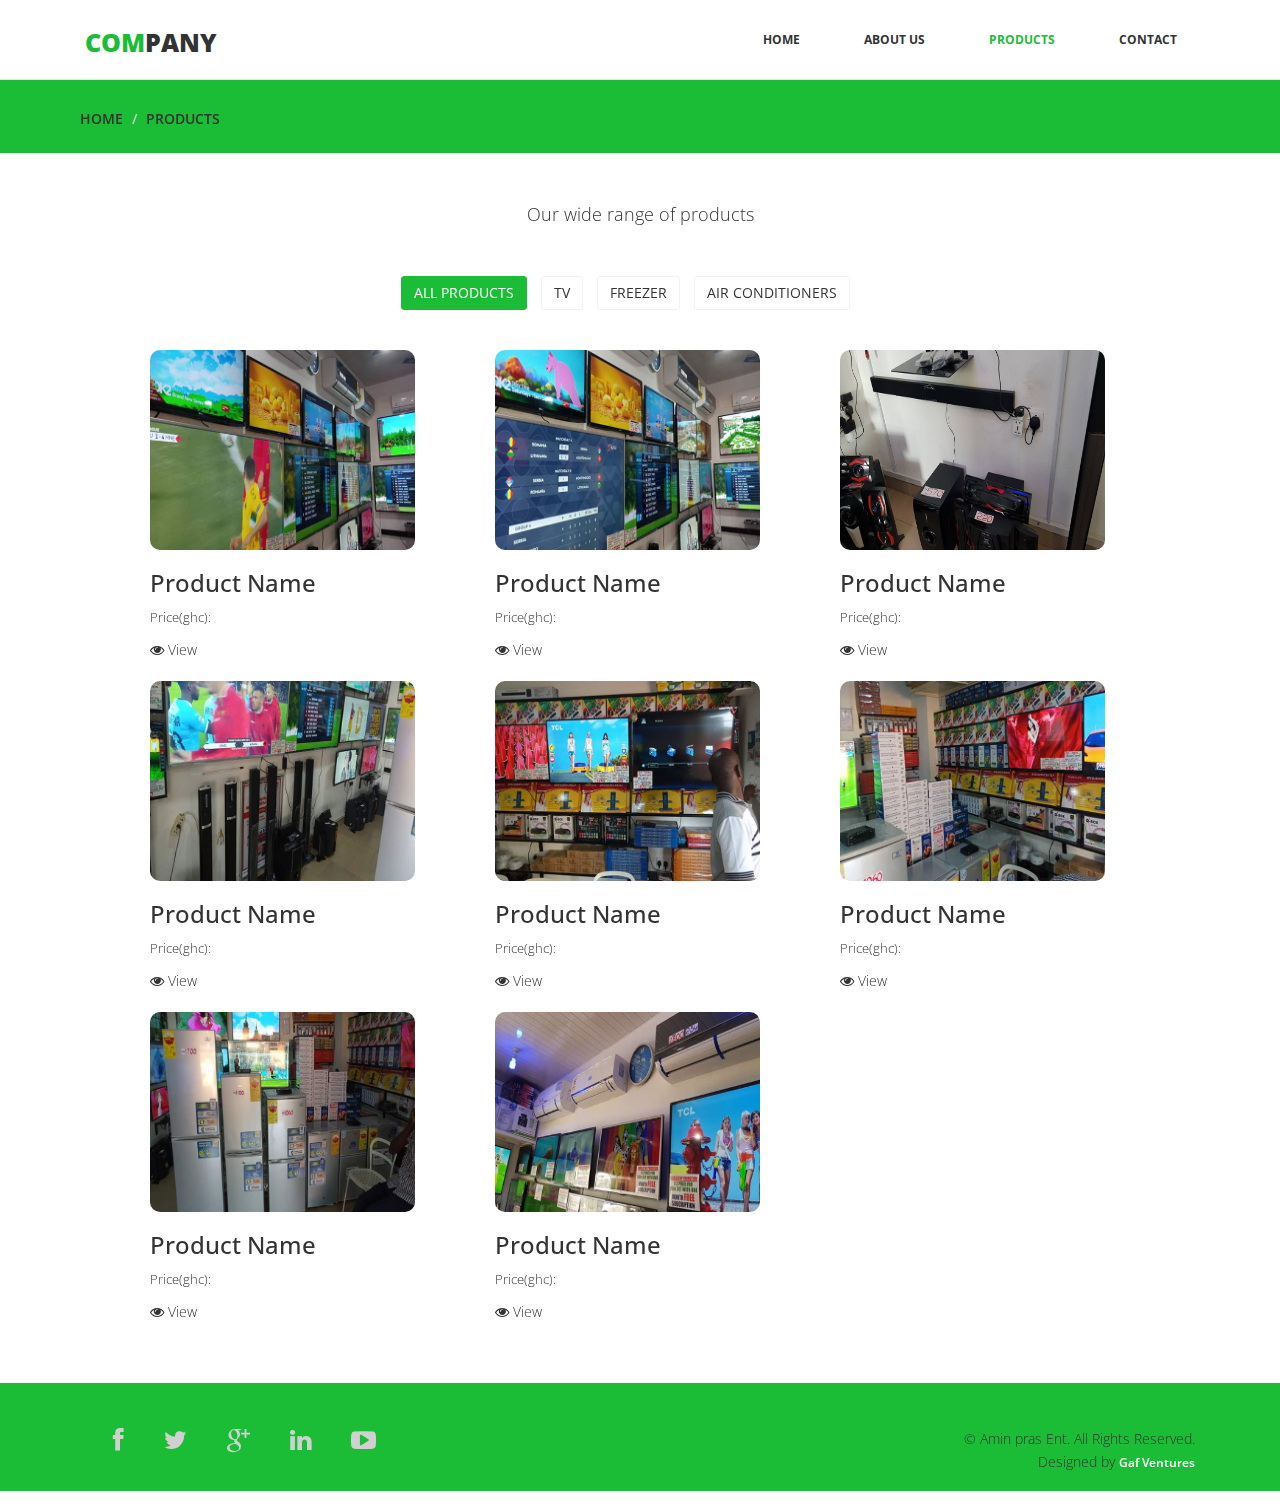
<file: services.html>
<!DOCTYPE html>
<html lang="en">

<head>
  <meta charset="utf-8">
  <meta http-equiv="X-UA-Compatible" content="IE=edge">
  <meta name="viewport" content="width=device-width, initial-scale=1">
  <title>Company-HTML Bootstrap theme</title>

  <!-- Bootstrap -->
  <link href="css/bootstrap.min.css" rel="stylesheet">
  <link rel="stylesheet" href="css/font-awesome.min.css">
  <link rel="stylesheet" href="css/animate.css">
  <link href="css/prettyPhoto.css" rel="stylesheet">
  <link href="css/style.css" rel="stylesheet" />
  <!-- =======================================================
    Theme Name: Company
    Theme URL: https://bootstrapmade.com/company-free-html-bootstrap-template/
    Author: BootstrapMade
    Author URL: https://bootstrapmade.com
  ======================================================= -->
</head>

<body>
  <header>
    <nav class="navbar navbar-default navbar-fixed-top" role="navigation">
      <div class="navigation">
        <div class="container">
          <div class="navbar-header">
            <button type="button" class="navbar-toggle collapsed" data-toggle="collapse" data-target=".navbar-collapse.collapse">
							<span class="sr-only">Toggle navigation</span>
							<span class="icon-bar"></span>
							<span class="icon-bar"></span>
							<span class="icon-bar"></span>
						</button>
            <div class="navbar-brand">
              <a href="index.html"><h1><span>Com</span>pany</h1></a>
            </div>
          </div>

          <div class="navbar-collapse collapse">
            <div class="menu">
              <ul class="nav nav-tabs" role="tablist">
                <li role="presentation"><a href="index.html">Home</a></li>
                <li role="presentation"><a href="about.html">About Us</a></li>
                <li role="presentation"><a href="services.html" class="active">Products</a></li>
                <!-- <li role="presentation"><a href="portfolio.html">Portfolio</a></li> -->
                <!-- <li role="presentation"><a href="blog.html">Blog</a></li> -->
                <li role="presentation"><a href="contact.html">Contact</a></li>
              </ul>
            </div>
          </div>
        </div>
      </div>
    </nav>
  </header>

<div id="breadcrumb">
    <div class="container">
      <div class="breadcrumb">
        <li><a href="index.html">Home</a></li>
        <li>Products</li>
      </div>
    </div>
  </div>

  <section id="portfolio">
    <div class="container">
      <div class="center">
        <p>Our wide range of products</p>
      </div>

      <ul class="portfolio-filter text-center">
        <li><a class="btn btn-default active" href="#" data-filter="*">All Products</a></li>
        <li><a class="btn btn-default" href="#" data-filter=".bootstrap">TV</a></li>
        <li><a class="btn btn-default" href="#" data-filter=".html">Freezer</a></li>
        <li><a class="btn btn-default" href="#" data-filter=".wordpress">Air Conditioners</a></li>
      </ul>
      <!--/#portfolio-filter-->
    </div>
    <div class="container">
      <div class="portfolio-item">
        <div class="portfolio-items">
          <div class="portfolio-item apps col-xs-12 col-sm-4 col-md-3">
            <div class="recent-work-wrap">
              <img class="img-responsive" src="images/new/products/1.jpg" alt="product">
              <div class="overlay">
                <div class="recent-work-inner">
                  <h3><a href="#">Product Name</a></h3>
                  <p>Price(ghc):</p>
                  <a class="preview" href="images/new/products/1.jpg" rel="prettyPhoto"><i class="fa fa-eye"></i> View</a>
                </div>
              </div>
            </div>
          </div>
          <!--/.portfolio-item-->

          <div class="portfolio-item joomla bootstrap col-xs-12 col-sm-4 col-md-3">
            <div class="recent-work-wrap">
              <img class="img-responsive" src="images/new/products/2.jpg" alt="product">
              <div class="overlay">
                <div class="recent-work-inner">
                  <h3><a href="#">Product Name</a></h3>
                  <p>Price(ghc):</p>
                  <a class="preview" href="images/new/products/2.jpg" rel="prettyPhoto"><i class="fa fa-eye"></i> View</a>
                </div>
              </div>
            </div>
          </div>
          <!--/.portfolio-item-->

          <div class="portfolio-item bootstrap wordpress col-xs-12 col-sm-4 col-md-3">
            <div class="recent-work-wrap">
              <img class="img-responsive" src="images/new/products/3.jpg" alt="product">
              <div class="overlay">
                <div class="recent-work-inner">
                  <h3><a href="#">Product Name</a></h3>
                  <p>Price(ghc):</p>
                  <a class="preview" href="images/new/products/3.jpg" rel="prettyPhoto"><i class="fa fa-eye"></i> View</a>
                </div>
              </div>
            </div>
          </div>
          <!--/.portfolio-item-->

          <div class="portfolio-item joomla wordpress apps col-xs-12 col-sm-4 col-md-3">
            <div class="recent-work-wrap">
              <img class="img-responsive" src="images/new/products/4.jpg" alt="product">
              <div class="overlay">
                <div class="recent-work-inner">
                  <h3><a href="#">Product Name</a></h3>
                  <p>Price(ghc):</p>
                  <a class="preview" href="images/new/products/4.jpg" rel="prettyPhoto"><i class="fa fa-eye"></i> View</a>
                </div>
              </div>
            </div>
          </div>
          <!--/.portfolio-item-->

          <div class="portfolio-item joomla html bootstrap col-xs-12 col-sm-4 col-md-3">
            <div class="recent-work-wrap">
              <img class="img-responsive" src="images/new/products/5.jpg" alt="product">
              <div class="overlay">
                <div class="recent-work-inner">
                  <h3><a href="#">Product Name</a></h3>
                  <p>Price(ghc):</p>
                  <a class="preview" href="images/new/products/5.jpg" rel="prettyPhoto"><i class="fa fa-eye"></i> View</a>
                </div>
              </div>
            </div>
          </div>
          <!--/.portfolio-item-->

          <div class="portfolio-item wordpress html apps col-xs-12 col-sm-4 col-md-3">
            <div class="recent-work-wrap">
              <img class="img-responsive" src="images/new/products/6.jpg" alt="product">
              <div class="overlay">
                <div class="recent-work-inner">
                  <h3><a href="#">Product Name</a></h3>
                  <p>Price(ghc):</p>
                  <a class="preview" href="images/new/products/6.jpg" rel="prettyPhoto"><i class="fa fa-eye"></i> View</a>
                </div>
              </div>
            </div>
          </div>
          <!--/.portfolio-item-->

          <div class="portfolio-item wordpress html col-xs-12 col-sm-4 col-md-3">
            <div class="recent-work-wrap">
              <img class="img-responsive" src="images/new/products/7.jpg" alt="product">
              <div class="overlay">
                <div class="recent-work-inner">
                  <h3><a href="#">Product Name</a></h3>
                  <p>Price(ghc):</p>
                  <a class="preview" href="images/new/products/7.jpg" rel="prettyPhoto"><i class="fa fa-eye"></i> View</a>
                </div>
              </div>
            </div>
          </div>
          <!--/.portfolio-item-->

          <div class="portfolio-item wordpress html bootstrap col-xs-12 col-sm-4 col-md-3">
            <div class="recent-work-wrap">
              <img class="img-responsive" src="images/new/products/8.jpg" alt="product">
              <div class="overlay">
                <div class="recent-work-inner">
                  <h3><a href="#">Product Name</a></h3>
                  <p>Price(ghc):</p>
                  <a class="preview" href="images/new/products/8.jpg" rel="prettyPhoto"><i class="fa fa-eye"></i> View</a>
                </div>
              </div>
            </div>
          </div>
          <!--/.portfolio-item-->
        </div>
      </div>
    </div>
  </section>
  <!--/#portfolio-item-->




  <footer>
    <div class="footer">
      <div class="container">
        <div class="social-icon">
          <div class="col-md-4">
            <ul class="social-network">
              <li><a href="#" class="fb tool-tip" title="Facebook"><i class="fa fa-facebook"></i></a></li>
              <li><a href="#" class="twitter tool-tip" title="Twitter"><i class="fa fa-twitter"></i></a></li>
              <li><a href="#" class="gplus tool-tip" title="Google Plus"><i class="fa fa-google-plus"></i></a></li>
              <li><a href="#" class="linkedin tool-tip" title="Linkedin"><i class="fa fa-linkedin"></i></a></li>
              <li><a href="#" class="ytube tool-tip" title="You Tube"><i class="fa fa-youtube-play"></i></a></li>
            </ul>
          </div>
        </div>

        <div class="col-md-4 col-md-offset-4">
          <div class="copyright">
            &copy; Amin pras Ent. All Rights Reserved.
            <div class="credits">
              <!--
                All the links in the footer should remain intact.
                You can delete the links only if you purchased the pro version.
                Licensing information: https://gafventures.com/license/
                Purchase the pro version with working PHP/AJAX contact form: https://gafventures.com/buy/?theme=Amin pras Ent.
              -->
              Designed by <a href="#">Gaf Ventures</a></div>
          </div>
        </div>
      </div>

      <div class="pull-right">
        <a href="#home" class="scrollup"><i class="fa fa-angle-up fa-3x"></i></a>
      </div>
    </div>
  </footer>

  <!-- jQuery (necessary for Bootstrap's JavaScript plugins) -->
  <script src="js/jquery.min.js"></script>
  <script src="js/jquery-migrate.min.js"></script>
  <!-- Include all compiled plugins (below), or include individual files as needed -->
  <script src="js/bootstrap.min.js"></script>
  <script src="js/jquery.prettyPhoto.js"></script>
  <script src="js/jquery.isotope.min.js"></script>
  <script src="js/wow.min.js"></script>
  <script src="js/functions.js"></script>

</body>

</html>
</file>
<file: css/prettyPhoto.css>
div.pp_default .pp_top,div.pp_default .pp_top .pp_middle,div.pp_default .pp_top .pp_left,div.pp_default .pp_top .pp_right,div.pp_default .pp_bottom,div.pp_default .pp_bottom .pp_left,div.pp_default .pp_bottom .pp_middle,div.pp_default .pp_bottom .pp_right{height:13px}
div.pp_default .pp_top .pp_left{background:url(../images/prettyPhoto/default/sprite.png) -78px -93px no-repeat}
div.pp_default .pp_top .pp_middle{background:url(../images/prettyPhoto/default/sprite_x.png) top left repeat-x}
div.pp_default .pp_top .pp_right{background:url(../images/prettyPhoto/default/sprite.png) -112px -93px no-repeat}
div.pp_default .pp_content .ppt{color:#f8f8f8}
div.pp_default .pp_content_container .pp_left{background:url(../images/prettyPhoto/default/sprite_y.png) -7px 0 repeat-y;padding-left:13px}
div.pp_default .pp_content_container .pp_right{background:url(../images/prettyPhoto/default/sprite_y.png) top right repeat-y;padding-right:13px}
div.pp_default .pp_next:hover{background:url(../images/prettyPhoto/default/sprite_next.png) center right no-repeat;cursor:pointer}
div.pp_default .pp_previous:hover{background:url(../images/prettyPhoto/default/sprite_prev.png) center left no-repeat;cursor:pointer}
div.pp_default .pp_expand{background:url(../images/prettyPhoto/default/sprite.png) 0 -29px no-repeat;cursor:pointer;width:28px;height:28px}
div.pp_default .pp_expand:hover{background:url(../images/prettyPhoto/default/sprite.png) 0 -56px no-repeat;cursor:pointer}
div.pp_default .pp_contract{background:url(../images/prettyPhoto/default/sprite.png) 0 -84px no-repeat;cursor:pointer;width:28px;height:28px}
div.pp_default .pp_contract:hover{background:url(../images/prettyPhoto/default/sprite.png) 0 -113px no-repeat;cursor:pointer}
div.pp_default .pp_close{width:30px;height:30px;background:url(../images/prettyPhoto/default/sprite.png) 2px 1px no-repeat;cursor:pointer}
div.pp_default .pp_gallery ul li a{background:url(../images/prettyPhoto/default/default_thumb.png) center center #f8f8f8;border:1px solid #aaa}
div.pp_default .pp_social{margin-top:7px}
div.pp_default .pp_gallery a.pp_arrow_previous,div.pp_default .pp_gallery a.pp_arrow_next{position:static;left:auto}
div.pp_default .pp_nav .pp_play,div.pp_default .pp_nav .pp_pause{background:url(../images/prettyPhoto/default/sprite.png) -51px 1px no-repeat;height:30px;width:30px}
div.pp_default .pp_nav .pp_pause{background-position:-51px -29px}
div.pp_default a.pp_arrow_previous,div.pp_default a.pp_arrow_next{background:url(../images/prettyPhoto/default/sprite.png) -31px -3px no-repeat;height:20px;width:20px;margin:4px 0 0}
div.pp_default a.pp_arrow_next{left:52px;background-position:-82px -3px}
div.pp_default .pp_content_container .pp_details{margin-top:5px}
div.pp_default .pp_nav{clear:none;height:30px;width:110px;position:relative}
div.pp_default .pp_nav .currentTextHolder{font-family:Georgia;font-style:italic;color:#999;font-size:11px;left:75px;line-height:25px;position:absolute;top:2px;margin:0;padding:0 0 0 10px}
div.pp_default .pp_close:hover,div.pp_default .pp_nav .pp_play:hover,div.pp_default .pp_nav .pp_pause:hover,div.pp_default .pp_arrow_next:hover,div.pp_default .pp_arrow_previous:hover{opacity:0.7}
div.pp_default .pp_description{font-size:11px;font-weight:700;line-height:14px;margin:5px 50px 5px 0}
div.pp_default .pp_bottom .pp_left{background:url(../images/prettyPhoto/default/sprite.png) -78px -127px no-repeat}
div.pp_default .pp_bottom .pp_middle{background:url(../images/prettyPhoto/default/sprite_x.png) bottom left repeat-x}
div.pp_default .pp_bottom .pp_right{background:url(../images/prettyPhoto/default/sprite.png) -112px -127px no-repeat}
div.pp_default .pp_loaderIcon{background:url(../images/prettyPhoto/default/loader.gif) center center no-repeat}
div.light_rounded .pp_top .pp_left{background:url(../images/prettyPhoto/light_rounded/sprite.png) -88px -53px no-repeat}
div.light_rounded .pp_top .pp_right{background:url(../images/prettyPhoto/light_rounded/sprite.png) -110px -53px no-repeat}
div.light_rounded .pp_next:hover{background:url(../images/prettyPhoto/light_rounded/btnNext.png) center right no-repeat;cursor:pointer}
div.light_rounded .pp_previous:hover{background:url(../images/prettyPhoto/light_rounded/btnPrevious.png) center left no-repeat;cursor:pointer}
div.light_rounded .pp_expand{background:url(../images/prettyPhoto/light_rounded/sprite.png) -31px -26px no-repeat;cursor:pointer}
div.light_rounded .pp_expand:hover{background:url(../images/prettyPhoto/light_rounded/sprite.png) -31px -47px no-repeat;cursor:pointer}
div.light_rounded .pp_contract{background:url(../images/prettyPhoto/light_rounded/sprite.png) 0 -26px no-repeat;cursor:pointer}
div.light_rounded .pp_contract:hover{background:url(../images/prettyPhoto/light_rounded/sprite.png) 0 -47px no-repeat;cursor:pointer}
div.light_rounded .pp_close{width:75px;height:22px;background:url(../images/prettyPhoto/light_rounded/sprite.png) -1px -1px no-repeat;cursor:pointer}
div.light_rounded .pp_nav .pp_play{background:url(../images/prettyPhoto/light_rounded/sprite.png) -1px -100px no-repeat;height:15px;width:14px}
div.light_rounded .pp_nav .pp_pause{background:url(../images/prettyPhoto/light_rounded/sprite.png) -24px -100px no-repeat;height:15px;width:14px}
div.light_rounded .pp_arrow_previous{background:url(../images/prettyPhoto/light_rounded/sprite.png) 0 -71px no-repeat}
div.light_rounded .pp_arrow_next{background:url(../images/prettyPhoto/light_rounded/sprite.png) -22px -71px no-repeat}
div.light_rounded .pp_bottom .pp_left{background:url(../images/prettyPhoto/light_rounded/sprite.png) -88px -80px no-repeat}
div.light_rounded .pp_bottom .pp_right{background:url(../images/prettyPhoto/light_rounded/sprite.png) -110px -80px no-repeat}
div.dark_rounded .pp_top .pp_left{background:url(../images/prettyPhoto/dark_rounded/sprite.png) -88px -53px no-repeat}
div.dark_rounded .pp_top .pp_right{background:url(../images/prettyPhoto/dark_rounded/sprite.png) -110px -53px no-repeat}
div.dark_rounded .pp_content_container .pp_left{background:url(../images/prettyPhoto/dark_rounded/contentPattern.png) top left repeat-y}
div.dark_rounded .pp_content_container .pp_right{background:url(../images/prettyPhoto/dark_rounded/contentPattern.png) top right repeat-y}
div.dark_rounded .pp_next:hover{background:url(../images/prettyPhoto/dark_rounded/btnNext.png) center right no-repeat;cursor:pointer}
div.dark_rounded .pp_previous:hover{background:url(../images/prettyPhoto/dark_rounded/btnPrevious.png) center left no-repeat;cursor:pointer}
div.dark_rounded .pp_expand{background:url(../images/prettyPhoto/dark_rounded/sprite.png) -31px -26px no-repeat;cursor:pointer}
div.dark_rounded .pp_expand:hover{background:url(../images/prettyPhoto/dark_rounded/sprite.png) -31px -47px no-repeat;cursor:pointer}
div.dark_rounded .pp_contract{background:url(../images/prettyPhoto/dark_rounded/sprite.png) 0 -26px no-repeat;cursor:pointer}
div.dark_rounded .pp_contract:hover{background:url(../images/prettyPhoto/dark_rounded/sprite.png) 0 -47px no-repeat;cursor:pointer}
div.dark_rounded .pp_close{width:75px;height:22px;background:url(../images/prettyPhoto/dark_rounded/sprite.png) -1px -1px no-repeat;cursor:pointer}
div.dark_rounded .pp_description{margin-right:85px;color:#fff}
div.dark_rounded .pp_nav .pp_play{background:url(../images/prettyPhoto/dark_rounded/sprite.png) -1px -100px no-repeat;height:15px;width:14px}
div.dark_rounded .pp_nav .pp_pause{background:url(../images/prettyPhoto/dark_rounded/sprite.png) -24px -100px no-repeat;height:15px;width:14px}
div.dark_rounded .pp_arrow_previous{background:url(../images/prettyPhoto/dark_rounded/sprite.png) 0 -71px no-repeat}
div.dark_rounded .pp_arrow_next{background:url(../images/prettyPhoto/dark_rounded/sprite.png) -22px -71px no-repeat}
div.dark_rounded .pp_bottom .pp_left{background:url(../images/prettyPhoto/dark_rounded/sprite.png) -88px -80px no-repeat}
div.dark_rounded .pp_bottom .pp_right{background:url(../images/prettyPhoto/dark_rounded/sprite.png) -110px -80px no-repeat}
div.dark_rounded .pp_loaderIcon{background:url(../images/prettyPhoto/dark_rounded/loader.gif) center center no-repeat}
div.dark_square .pp_left,div.dark_square .pp_middle,div.dark_square .pp_right,div.dark_square .pp_content{background:#000}
div.dark_square .pp_description{color:#fff;margin:0 85px 0 0}
div.dark_square .pp_loaderIcon{background:url(../images/prettyPhoto/dark_square/loader.gif) center center no-repeat}
div.dark_square .pp_expand{background:url(../images/prettyPhoto/dark_square/sprite.png) -31px -26px no-repeat;cursor:pointer}
div.dark_square .pp_expand:hover{background:url(../images/prettyPhoto/dark_square/sprite.png) -31px -47px no-repeat;cursor:pointer}
div.dark_square .pp_contract{background:url(../images/prettyPhoto/dark_square/sprite.png) 0 -26px no-repeat;cursor:pointer}
div.dark_square .pp_contract:hover{background:url(../images/prettyPhoto/dark_square/sprite.png) 0 -47px no-repeat;cursor:pointer}
div.dark_square .pp_close{width:75px;height:22px;background:url(../images/prettyPhoto/dark_square/sprite.png) -1px -1px no-repeat;cursor:pointer}
div.dark_square .pp_nav{clear:none}
div.dark_square .pp_nav .pp_play{background:url(../images/prettyPhoto/dark_square/sprite.png) -1px -100px no-repeat;height:15px;width:14px}
div.dark_square .pp_nav .pp_pause{background:url(../images/prettyPhoto/dark_square/sprite.png) -24px -100px no-repeat;height:15px;width:14px}
div.dark_square .pp_arrow_previous{background:url(../images/prettyPhoto/dark_square/sprite.png) 0 -71px no-repeat}
div.dark_square .pp_arrow_next{background:url(../images/prettyPhoto/dark_square/sprite.png) -22px -71px no-repeat}
div.dark_square .pp_next:hover{background:url(../images/prettyPhoto/dark_square/btnNext.png) center right no-repeat;cursor:pointer}
div.dark_square .pp_previous:hover{background:url(../images/prettyPhoto/dark_square/btnPrevious.png) center left no-repeat;cursor:pointer}
div.light_square .pp_expand{background:url(../images/prettyPhoto/light_square/sprite.png) -31px -26px no-repeat;cursor:pointer}
div.light_square .pp_expand:hover{background:url(../images/prettyPhoto/light_square/sprite.png) -31px -47px no-repeat;cursor:pointer}
div.light_square .pp_contract{background:url(../images/prettyPhoto/light_square/sprite.png) 0 -26px no-repeat;cursor:pointer}
div.light_square .pp_contract:hover{background:url(../images/prettyPhoto/light_square/sprite.png) 0 -47px no-repeat;cursor:pointer}
div.light_square .pp_close{width:75px;height:22px;background:url(../images/prettyPhoto/light_square/sprite.png) -1px -1px no-repeat;cursor:pointer}
div.light_square .pp_nav .pp_play{background:url(../images/prettyPhoto/light_square/sprite.png) -1px -100px no-repeat;height:15px;width:14px}
div.light_square .pp_nav .pp_pause{background:url(../images/prettyPhoto/light_square/sprite.png) -24px -100px no-repeat;height:15px;width:14px}
div.light_square .pp_arrow_previous{background:url(../images/prettyPhoto/light_square/sprite.png) 0 -71px no-repeat}
div.light_square .pp_arrow_next{background:url(../images/prettyPhoto/light_square/sprite.png) -22px -71px no-repeat}
div.light_square .pp_next:hover{background:url(../images/prettyPhoto/light_square/btnNext.png) center right no-repeat;cursor:pointer}
div.light_square .pp_previous:hover{background:url(../images/prettyPhoto/light_square/btnPrevious.png) center left no-repeat;cursor:pointer}
div.facebook .pp_top .pp_left{background:url(../images/prettyPhoto/facebook/sprite.png) -88px -53px no-repeat}
div.facebook .pp_top .pp_middle{background:url(../images/prettyPhoto/facebook/contentPatternTop.png) top left repeat-x}
div.facebook .pp_top .pp_right{background:url(../images/prettyPhoto/facebook/sprite.png) -110px -53px no-repeat}
div.facebook .pp_content_container .pp_left{background:url(../images/prettyPhoto/facebook/contentPatternLeft.png) top left repeat-y}
div.facebook .pp_content_container .pp_right{background:url(../images/prettyPhoto/facebook/contentPatternRight.png) top right repeat-y}
div.facebook .pp_expand{background:url(../images/prettyPhoto/facebook/sprite.png) -31px -26px no-repeat;cursor:pointer}
div.facebook .pp_expand:hover{background:url(../images/prettyPhoto/facebook/sprite.png) -31px -47px no-repeat;cursor:pointer}
div.facebook .pp_contract{background:url(../images/prettyPhoto/facebook/sprite.png) 0 -26px no-repeat;cursor:pointer}
div.facebook .pp_contract:hover{background:url(../images/prettyPhoto/facebook/sprite.png) 0 -47px no-repeat;cursor:pointer}
div.facebook .pp_close{width:22px;height:22px;background:url(../images/prettyPhoto/facebook/sprite.png) -1px -1px no-repeat;cursor:pointer}
div.facebook .pp_description{margin:0 37px 0 0}
div.facebook .pp_loaderIcon{background:url(../images/prettyPhoto/facebook/loader.gif) center center no-repeat}
div.facebook .pp_arrow_previous{background:url(../images/prettyPhoto/facebook/sprite.png) 0 -71px no-repeat;height:22px;margin-top:0;width:22px}
div.facebook .pp_arrow_previous.disabled{background-position:0 -96px;cursor:default}
div.facebook .pp_arrow_next{background:url(../images/prettyPhoto/facebook/sprite.png) -32px -71px no-repeat;height:22px;margin-top:0;width:22px}
div.facebook .pp_arrow_next.disabled{background-position:-32px -96px;cursor:default}
div.facebook .pp_nav{margin-top:0}
div.facebook .pp_nav p{font-size:15px;padding:0 3px 0 4px}
div.facebook .pp_nav .pp_play{background:url(../images/prettyPhoto/facebook/sprite.png) -1px -123px no-repeat;height:22px;width:22px}
div.facebook .pp_nav .pp_pause{background:url(../images/prettyPhoto/facebook/sprite.png) -32px -123px no-repeat;height:22px;width:22px}
div.facebook .pp_next:hover{background:url(../images/prettyPhoto/facebook/btnNext.png) center right no-repeat;cursor:pointer}
div.facebook .pp_previous:hover{background:url(../images/prettyPhoto/facebook/btnPrevious.png) center left no-repeat;cursor:pointer}
div.facebook .pp_bottom .pp_left{background:url(../images/prettyPhoto/facebook/sprite.png) -88px -80px no-repeat}
div.facebook .pp_bottom .pp_middle{background:url(../images/prettyPhoto/facebook/contentPatternBottom.png) top left repeat-x}
div.facebook .pp_bottom .pp_right{background:url(../images/prettyPhoto/facebook/sprite.png) -110px -80px no-repeat}
div.pp_pic_holder a:focus{outline:none}
div.pp_overlay{background:#000;display:none;left:0;position:absolute;top:0;width:100%;z-index:9500}
div.pp_pic_holder{display:none;position:absolute;width:100px;z-index:10000}
.pp_content{height:40px;min-width:40px}
* html .pp_content{width:40px}
.pp_content_container{position:relative;text-align:left;width:100%}
.pp_content_container .pp_left{padding-left:20px}
.pp_content_container .pp_right{padding-right:20px}
.pp_content_container .pp_details{float:left;margin:10px 0 2px}
.pp_description{display:none;margin:0}
.pp_social{float:left;margin:0}
.pp_social .facebook{float:left;margin-left:5px;width:55px;overflow:hidden}
.pp_social .twitter{float:left}
.pp_nav{clear:right;float:left;margin:3px 10px 0 0}
.pp_nav p{float:left;white-space:nowrap;margin:2px 4px}
.pp_nav .pp_play,.pp_nav .pp_pause{float:left;margin-right:4px;text-indent:-10000px}
a.pp_arrow_previous,a.pp_arrow_next{display:block;float:left;height:15px;margin-top:3px;overflow:hidden;text-indent:-10000px;width:14px}
.pp_hoverContainer{position:absolute;top:0;width:100%;z-index:2000}
.pp_gallery{display:none;left:50%;margin-top:-50px;position:absolute;z-index:10000}
.pp_gallery div{float:left;overflow:hidden;position:relative}
.pp_gallery ul{float:left;height:35px;position:relative;white-space:nowrap;margin:0 0 0 5px;padding:0}
.pp_gallery ul a{border:1px rgba(0,0,0,0.5) solid;display:block;float:left;height:33px;overflow:hidden}
.pp_gallery ul a img{border:0}
.pp_gallery li{display:block;float:left;margin:0 5px 0 0;padding:0}
.pp_gallery li.default a{background:url(../images/prettyPhoto/facebook/default_thumbnail.gif) 0 0 no-repeat;display:block;height:33px;width:50px}
.pp_gallery .pp_arrow_previous,.pp_gallery .pp_arrow_next{margin-top:7px!important}
a.pp_next{background:url(../images/prettyPhoto/light_rounded/btnNext.png) 10000px 10000px no-repeat;display:block;float:right;height:100%;text-indent:-10000px;width:49%}
a.pp_previous{background:url(../images/prettyPhoto/light_rounded/btnNext.png) 10000px 10000px no-repeat;display:block;float:left;height:100%;text-indent:-10000px;width:49%}
a.pp_expand,a.pp_contract{cursor:pointer;display:none;height:20px;position:absolute;right:30px;text-indent:-10000px;top:10px;width:20px;z-index:20000}
a.pp_close{position:absolute;right:0;top:0;display:block;line-height:22px;text-indent:-10000px}
.pp_loaderIcon{display:block;height:24px;left:50%;position:absolute;top:50%;width:24px;margin:-12px 0 0 -12px}
#pp_full_res{line-height:1!important}
#pp_full_res .pp_inline{text-align:left}
#pp_full_res .pp_inline p{margin:0 0 15px}
div.ppt{color:#fff;display:none;font-size:17px;z-index:9999;margin:0 0 5px 15px}
div.pp_default .pp_content,div.light_rounded .pp_content{background-color:#fff}
div.pp_default #pp_full_res .pp_inline,div.light_rounded .pp_content .ppt,div.light_rounded #pp_full_res .pp_inline,div.light_square .pp_content .ppt,div.light_square #pp_full_res .pp_inline,div.facebook .pp_content .ppt,div.facebook #pp_full_res .pp_inline{color:#000}
div.pp_default .pp_gallery ul li a:hover,div.pp_default .pp_gallery ul li.selected a,.pp_gallery ul a:hover,.pp_gallery li.selected a{border-color:#fff}
div.pp_default .pp_details,div.light_rounded .pp_details,div.dark_rounded .pp_details,div.dark_square .pp_details,div.light_square .pp_details,div.facebook .pp_details{position:relative}
div.light_rounded .pp_top .pp_middle,div.light_rounded .pp_content_container .pp_left,div.light_rounded .pp_content_container .pp_right,div.light_rounded .pp_bottom .pp_middle,div.light_square .pp_left,div.light_square .pp_middle,div.light_square .pp_right,div.light_square .pp_content,div.facebook .pp_content{background:#fff}
div.light_rounded .pp_description,div.light_square .pp_description{margin-right:85px}
div.light_rounded .pp_gallery a.pp_arrow_previous,div.light_rounded .pp_gallery a.pp_arrow_next,div.dark_rounded .pp_gallery a.pp_arrow_previous,div.dark_rounded .pp_gallery a.pp_arrow_next,div.dark_square .pp_gallery a.pp_arrow_previous,div.dark_square .pp_gallery a.pp_arrow_next,div.light_square .pp_gallery a.pp_arrow_previous,div.light_square .pp_gallery a.pp_arrow_next{margin-top:12px!important}
div.light_rounded .pp_arrow_previous.disabled,div.dark_rounded .pp_arrow_previous.disabled,div.dark_square .pp_arrow_previous.disabled,div.light_square .pp_arrow_previous.disabled{background-position:0 -87px;cursor:default}
div.light_rounded .pp_arrow_next.disabled,div.dark_rounded .pp_arrow_next.disabled,div.dark_square .pp_arrow_next.disabled,div.light_square .pp_arrow_next.disabled{background-position:-22px -87px;cursor:default}
div.light_rounded .pp_loaderIcon,div.light_square .pp_loaderIcon{background:url(../images/prettyPhoto/light_rounded/loader.gif) center center no-repeat}
div.dark_rounded .pp_top .pp_middle,div.dark_rounded .pp_content,div.dark_rounded .pp_bottom .pp_middle{background:url(../images/prettyPhoto/dark_rounded/contentPattern.png) top left repeat}
div.dark_rounded .currentTextHolder,div.dark_square .currentTextHolder{color:#c4c4c4}
div.dark_rounded #pp_full_res .pp_inline,div.dark_square #pp_full_res .pp_inline{color:#fff}
.pp_top,.pp_bottom{height:20px;position:relative}
* html .pp_top,* html .pp_bottom{padding:0 20px}
.pp_top .pp_left,.pp_bottom .pp_left{height:20px;left:0;position:absolute;width:20px}
.pp_top .pp_middle,.pp_bottom .pp_middle{height:20px;left:20px;position:absolute;right:20px}
* html .pp_top .pp_middle,* html .pp_bottom .pp_middle{left:0;position:static}
.pp_top .pp_right,.pp_bottom .pp_right{height:20px;left:auto;position:absolute;right:0;top:0;width:20px}
.pp_fade,.pp_gallery li.default a img{display:none}
</file>
<file: css/styleMe.css>
.card{
	float: left;
	margin-bottom: 15px;
	margin-left: 5px;
}
.skill p{
	font-size: 18px;
	line-height: 40px;
}
.staff img{
	height: 300px;
}
</file>
<file: css/style.css>
/*
    Theme Name: Company
    Theme URL: https://bootstrapmade.com/company-free-html-bootstrap-template/
    Author: BootstrapMade
    Author URL: https://bootstrapmade.com
*/

/* ==== Google font ==== */
@import url(https://fonts.googleapis.com/css?family=Open+Sans:400,300,700,600);
@import url('font-awesome.css');
/* ==== overwrite bootstrap standard ==== */
@import url('animate.css');



body {
	font-family:'Open Sans', Arial, sans-serif;
	font-size:14px;
	font-weight:300;
	line-height:1.6em;
	background-color:#fff;
	overflow-x:hidden;
}

hi,h2,h3,h4,h5,h6 {
	color:#333;
	line-height:1.1em;
}

p {
	color:#333;
	font-size:13px;
}
a {
    text-decoration:none;
    transition: all 0.1s ease-in-out;
    -moz-transition: all 0.1s ease-in-out;
    -webkit-transition: all 0.1s ease-in-out;
    -o-transition: all 0.1s ease-in-out;
    outline: none;
	color:#333;
}
a:hover {
	text-decoration: none;
	color:#eee;
	}

.btn-primary {
  padding: 8px 20px;
  background: #1BBD36;
  color: #fff;
  border-radius: 4px;
  border:none;
  margin-top: 10px;
}

.text-center h2 {
	margin-bottom:30px;
}

.text-center p {
	margin-bottom:50px;
	color:#333;
}

.btn-default {
  color: #333;
  background-color: #fff;
  border-color: #fff;
  text-transform:uppercase;
  font-size:18px;
  border-radius:30px;
  margin-left:-10px;
}

#breadcrumb {
	background-color: #1BBD36;
	margin-top: -20px;
}

.breadcrumb {
  list-style: none;
  background-color: #1BBD36;
  border-radius: 0px;
  padding:3px 10px;
}

.breadcrumb li {
   text-transform:uppercase;
   margin-top:125px;
   font-weight:600;
}

/*===========================
  Menu and Navigation
============================ */
.navigation  {
	background-color:#fff;
	padding:0;
}

.navbar-brand h1 {
	margin-top:9px;
	padding-top:5px;
	float: left;
	font-size: 25px;
	color:#333;
	text-transform:uppercase;
	font-weight:900;
}
.navbar-brand h1 span {
	color: #1BBD36;
}

.menu {
	font-size:12px;
	float:right;
	text-transform:uppercase;
	font-weight:700;
}

.menu ul.nav-tabs li {
	color:#000;
}

.nav-tabs {
	border-bottom: 0;
}
.nav-tabs > li {
	float: left;
	margin-bottom: 0;
}
.nav-tabs > li > a {
	border-radius:0;
	color:#333;
	padding:30px;
}

.nav-tabs > li > a:hover {
	color: #1BBD36;
	border-color: #fff #fff #fff;
	border-radius:0;
	background-color:#fff;
	transition: all 0.3s ease-in-out;
	-moz-transition: all 0.3s ease-in-out;
	-webkit-transition: all 0.3s ease-in-out;
	-o-transition: all 0.3s ease-in-out;
}
.nav-tabs > li > a.active {
	color: #1BBD36;
	border-radius:0;
	transition: all 0.3s ease-in-out;
	-moz-transition: all 0.3s ease-in-out;
	-webkit-transition: all 0.3s ease-in-out;
	-o-transition: all 0.3s ease-in-out;
}

@media (max-width: 767px) {
	.navbar-brand {
		padding-top: 6px;
	}
	.navbar-brand h1 {
		margin-top: 0;
	}

	.nav-tabs > li {
		float: none;
		display: block;
	}

	.menu {
		position: absolute;
		left: 0;
		right: 0;
		background: #fff;
		height: auto;
	}

	.nav-tabs > li > a {
		padding:15px 15px;
		border-bottom: 1px solid #f3f3f3;
	}

	.nav-tabs > li > a:hover {
		border-color: #f3f3f3;
	}
}

/*===========================
  slider
============================ */
#main-slider {
	margin-top:40px;
}

#main-slider {
  position: relative;
}

.no-margin {
  margin: 0;
  padding: 0;
}

#main-slider .carousel .carousel-content {
  margin-top: 150px;
}

#main-slider .carousel .slide-margin{
  margin-top: 140px;
}

#main-slider .carousel h2 {
  color: #fff;
  text-transform:uppercase;
  font-size:50px;
  font-weight:800;
}

#main-slider .carousel h2 span {
  color: #1BBD36;
}

#main-slider .carousel h2 span spani {
  color: #000;
}

#main-slider .carousel p {
  color: #ddd;
  font-size:25px;
}

#main-slider .carousel .btn-slide {
  padding: 8px 20px;
  background: #1BBD36;
  color: #fff;
  border-radius: 4px;
  margin-top: 25px;
  display: inline-block;
}

#main-slider .carousel .slider-img{
  text-align: right;
  position: absolute;
}


#main-slider .carousel .item {
  background-position: 50%;
  background-repeat: no-repeat;
  background-size: cover;
  left: 0 !important;
  opacity: 0;
  top: 0;
  position: absolute;
  width: 100%;
  display: block !important;
  height: 730px;
  -webkit-transition: opacity ease-in-out 500ms;
  -moz-transition: opacity ease-in-out 500ms;
  -o-transition: opacity ease-in-out 500ms;
  transition: opacity ease-in-out 500ms;
}

#main-slider .carousel .item:first-child {
  top: auto;
  position: relative;
}

#main-slider .carousel .item.active {
  opacity: 1;
  -webkit-transition: opacity ease-in-out 500ms;
  -moz-transition: opacity ease-in-out 500ms;
  -o-transition: opacity ease-in-out 500ms;
  transition: opacity ease-in-out 500ms;
  z-index: 1;
}

#main-slider .active .animation.animated-item-1 {
  -webkit-animation: fadeInUp 300ms linear 300ms both;
  -moz-animation: fadeInUp 300ms linear 300ms both;
  -o-animation: fadeInUp 300ms linear 300ms both;
  -ms-animation: fadeInUp 300ms linear 300ms both;
  animation: fadeInUp 300ms linear 300ms both;
}

#main-slider .active .animation.animated-item-2 {
  -webkit-animation: fadeInUp 300ms linear 600ms both;
  -moz-animation: fadeInUp 300ms linear 600ms both;
  -o-animation: fadeInUp 300ms linear 600ms both;
  -ms-animation: fadeInUp 300ms linear 600ms both;
  animation: fadeInUp 300ms linear 600ms both;
}

#main-slider .active .animation.animated-item-3 {
  -webkit-animation: fadeInUp 300ms linear 900ms both;
  -moz-animation: fadeInUp 300ms linear 900ms both;
  -o-animation: fadeInUp 300ms linear 900ms both;
  -ms-animation: fadeInUp 300ms linear 900ms both;
  animation: fadeInUp 300ms linear 900ms both;
}

#main-slider .active .animation.animated-item-4 {
  -webkit-animation: fadeInUp 300ms linear 1200ms both;
  -moz-animation: fadeInUp 300ms linear 1200ms both;
  -o-animation: fadeInUp 300ms linear 1200ms both;
  -ms-animation: fadeInUp 300ms linear 1200ms both;
  animation: fadeInUp 300ms linear 1200ms both;
}

@media (max-width: 767px) {
	#main-slider .carousel .carousel-content {
	  margin-top: 40px;
		text-align: center;
	}

	#main-slider .carousel .slide-margin{
	  margin-top: 40px;
	}

	#main-slider .carousel p {
	  color: #fff;
	  font-size:18px;
		line-height: 24px;
	}

}

.feature {
	padding:50px;
}

.text-center i {
	font-size:40px;
	margin-top:70px;
	margin-bottom:30px;
	color:#fff;
	padding:50px;
	background:#1BBD36;
	border-radius:50%;
}

.text-center h2 {
	margin-top:20px;
	margin-bottom:20px;
	text-transform:uppercase;
	font-size:18px;
	color: #1BBD36;
}

.hi-icon-effect i.fa:hover {
	background:#fff;
	color: #1BBD36;
	-webkit-transition: color 300ms, background-color 300ms;
  -moz-transition: color 300ms, background-color 300ms;
  -o-transition:  color 300ms, background-color 300ms;
  transition:  color 300ms, background-color 300ms;
}

#partner {
  background: url(../images/partners/partner_bg.png) 50% 50% no-repeat;
  background-size: cover;
}

#partner {
  color: #fff;
  text-align: center;
  padding:100px;
}

#partner h2 {
  color: #fff;
  font-size:30px;
  font-weight:600;
}

#partner p {
  color: #fff;
  font-size:20px;

}

.partners ul {
  list-style: none;
  margin: 0;
  padding: 0;
}

.partners ul li{
  display: inline-block;
  float: left;
  width: 18%;
  margin-right: 10px
}

.partners ul li a img {
	margin-top:50px;
  border-radius: 20px;
}

#conatcat-info{
  /*background: #fff url(../images/slider/bg3f.jpg) no-repeat 90% 0;*/
  padding: 30px 0;
}

.contact-info i{
  width: 60px;
  height: 60px;
  font-size: 40px;
  line-height: 60px;
  color: #fff;
  background: #000;
  text-align: center;
  border-radius: 6px;
}

.contact-info h2{
  margin-top: 0;
  color: #000;
}

.contact-info{
  color:#000;
}

/* --- about us --- */
.aboutus {
	padding:50px;
}

.aboutus img {
	border-radius:6px;
}

.aboutus h3 {
	margin-bottom:30px;
	font-weight:800;
}

.aboutus h4 {
	margin-top:30px;
	margin-bottom:30px;
	font-weight:700;
}

.skill h2{
	margin-top:-10px;
	margin-bottom: 25px;
}

.progress-wrap{
  position: relative;
}

.progress .color1,
.progress .color1 .bar-width{
  background: #2d7da4;
}

.progress .color2,
.progress .color2 .bar-width{
  background: #6aa42f;
}

.progress .color3,
.progress .color3 .bar-width{
  background: #ffcc33;
}

.progress .color4,
.progress .color4 .bar-width{
  background: #db3615;
}

.progress,
.progress-bar {
  height: 15px;
  line-height: 15px;
  background: #e6e6e6;
  -webkit-box-shadow: none;
  -moz-box-shadow: none;
  box-shadow: none;
  border-radius: 0;
  overflow: visible;
  text-align: right;
}

.progress{
  position: relative;
}

.progress .bar-width{
  position: absolute;
  width: 40px;
  height: 20px;
  line-height: 20px;
  text-align: center;
  font-size: 12px;
  font-weight: 700;
  top: -30px;
  border-radius: 2px;
  margin-left: -30px;
}

.progress span{
  position: relative;
}

.progress span:before{
  content: " ";
  position: absolute;
  width: auto;
  height: auto;
  border-width: 8px 5px;
  border-style: solid;
  bottom: -15px;
  right: 8px;
}

.progress .color1 span:before{
  border-color: #2d7da4 transparent transparent transparent;
}

.progress .color2 span:before{
  border-color: #6aa42f transparent transparent transparent;
}

.progress .color3 span:before{
  border-color: #ffcc33 transparent transparent transparent;
}

.progress .color4 span:before{
  border-color: #db3615 transparent transparent transparent;
}


.about {
	background:#eee;
	padding:50px;
}

.about h2 {
	margin-bottom:30px;
}

.about img {
	margin-bottom:30px;
	border-radius:6px;
}

.our-team {
	padding:50px;
	background:#ddd;
}

.our-team h3 {
	margin-bottom:30px;
	font-weight:800;
}

.our-team h4 {
	margin-top:20px;
	margin-bottom:20px;
	font-weight:600;
}

.our-team img{
	border-radius:6px;
	margin-top:30px;
}

.lates {
	padding:50px;
}

.lates h2 {
	font-size:20px;
	font-weight:600;
	color:#333;
}

.lates img {
	margin-top:30px;
	border-radius:5px;
}

/* --- footer --- */
.footer {
	background:#1BBD36;
	padding:15px 22px;
}

ul.social-network {
	list-style:none;
	margin-top:20px;
	padding:10px;
	transition: all 0.3s ease-in-out;
  -moz-transition: all 0.3s ease-in-out;
  -webkit-transition: all 0.3s ease-in-out;
  -o-transition: all 0.3s ease-in-out;
}

ul.social-network li {
	display:inline;
	margin: 0 18px;
	font-size:25px;
}

ul.social-network li a {
	color:#d0d0d0;
}
.social-network li:hover .fa-twitter {
  color: #00abf0;
}
.social-network li:hover .fa-facebook {
  color: #39579a;
}
.social-network li:hover .fa-google-plus {
  color: #eb8984;
}
.social-network li:hover .fa-pinterest {
  color: #c9171e;
}
.social-network li:hover .fa-linkedin {
  color: #0077b5;
}
.social-network li:hover .fa-youtube-play {
  color: #C84941;
}
.social-network li:hover .fa-dribbble {
  color: #EA4C89 ;
}
.social-network li:hover .fa-pinterest-square {
  color: #EA4B49;
}

.copyright {
	margin-top:30px;
    text-align: right;
}

.copyright a {
	color:#fff;
	font-weight:600;
	font-size:12px;
	text-shadow:none;
}

/* --- services --- */
.services {
	padding:50px;
}

.services h3 {
	margin-bottom:30px;
	font-weight:800;
}

.services img {
	border-radius:6px;
}

.sub-services img {
	border-radius:6px;
}

.services p {
	margin-top:30px;
	font-size:13px;
}

.sub-services {
	padding:50px;
	background:#ddd;
}

.sub-services p {
	margin-top:30px;
	font-size:13px;
}

.media-body p {
	margin-bottom:30px;
}

.media ul li {
	list-style:none;
}

.media i {
	color:#1BBD36;
	font-size:50px;
}

.media h4 {
	font-size:20px;
	font-weight:600;
	color:#1BBD36;
}

/* --- portfolio --- */

#portfolio .center p {
	margin-top:50px;
	margin-bottom:50px;
	font-size:18px;
}

.portfolio-items,
.portfolio-filter {
  list-style: none outside none;
  margin: 0 0 40px 0;
  padding: 0;
}

.portfolio-filter > li {
  display: inline-block;
}

.portfolio-filter > li a {
  background: none repeat scroll 0 0 #FFFFFF;
  font-size: 14px;
  font-weight: 400;
  margin-right: 20px;
  text-transform: uppercase;
  transition: all 0.9s ease 0s;
  -moz-transition: all 0.9s ease 0s;
  -webkit-transition: all 0.9s ease 0s;
  -o-transition: all 0.9s ease 0s;
  border: 1px solid #F2F2F2;
  outline: none;
  border-radius: 3px;
}

.portfolio-filter > li a:hover,
.portfolio-filter > li a.active{
  color:#fff;
  background: #1BBD36;
  border: 1px solid #1BBD36;
  box-shadow: none;
  -webkit-box-shadow: none;
}

.portfolio-items > li {
  float: left;
  padding: 0;
  -webkit-box-sizing: border-box;
  -moz-box-sizing: border-box;
  box-sizing: border-box;
  background-color: red;
}

.portfolio-item {
	margin: 0px 40px 0px 40px;
	padding:0;
}
.portfolio-item img{
  border-radius: 10px;
  height: 200px;
}
.overlay {
	margin-bottom:20px;
}

.overlay a:hover {
	color: #1BBD36;
}

/* Start: Recommended Isotope styles */
/**** Isotope Filtering ****/
.isotope-item {
  z-index: 2;
}

.isotope-hidden.isotope-item {
  pointer-events: none;
  z-index: 1;
}

/**** Isotope CSS3 transitions ****/
.isotope,
.isotope .isotope-item {
  -webkit-transition-duration: 0.8s;
  -moz-transition-duration: 0.8s;
  -ms-transition-duration: 0.8s;
  -o-transition-duration: 0.8s;
  transition-duration: 0.8s;
}

.isotope {
  -webkit-transition-property: height, width;
  -moz-transition-property: height, width;
  -ms-transition-property: height, width;
  -o-transition-property: height, width;
  transition-property: height, width;
}

.isotope .isotope-item {
  -webkit-transition-property: -webkit-transform, opacity;
  -moz-transition-property: -moz-transform, opacity;
  -ms-transition-property: -ms-transform, opacity;
  -o-transition-property: -o-transform, opacity;
  transition-property: transform, opacity;
}

/**** disabling Isotope CSS3 transitions ****/
.isotope.no-transition,
.isotope.no-transition .isotope-item,
.isotope .isotope-item.no-transition {
  -webkit-transition-duration: 0s;
  -moz-transition-duration: 0s;
  -ms-transition-duration: 0s;
  -o-transition-duration: 0s;
  transition-duration: 0s;
}

/* End: Recommended Isotope styles */
/* disable CSS transitions for containers with infinite scrolling*/
.isotope.infinite-scrolling {
  -webkit-transition: none;
  -moz-transition: none;
  -ms-transition: none;
  -o-transition: none;
  transition: none;
}


/* --- Map --- */
.map{
	position:relative;
	margin-bottom:40px;
}

/* google map */
#google-map{
	position:relative;
	margin-top:10px;
    height: 400px;
    width: 100%;
}

/* --- blog --- */
#blog {
	margin-top:50px;
}

a.btn-primary:hover {
	background-color:#ddd;
	color:#1BBD36;
}

.widget {
  margin-bottom: 60px;
  padding-left: 0;
}

.single_comments {
  margin-bottom: 20px;
}

.single_comments img {
  float: left;
  margin-right: 10px;
  margin-top: 5px;
}

.single_comments p {
  margin-bottom: 0;
}

.widget .entry-meta span {
  display: inline-block;
  margin-right: 10px;
  color:#333;
}

.widget .entry-meta span a:hover {
	color:#1BBD36;
}

.widget h3 {
  color: #000;
  text-transform: uppercase;
  margin-bottom: 20px;
}

.blog_category{
  list-style:none;
  margin:0;
  padding:0;
}

.blog_category li{
  float:none;
  margin-bottom:20px;
}

.blog_category li a {
  background:#f5f5f5;
  border-radius: 4px;
  color: #888;
  display: inline-block;
  padding: 5px 15px;
}

.blog_category li a:hover{
  background:#1BBD36;
  color: #fff;
}

 .badge:before {
  border-color: transparent transparent transparent #1BBD36;
  border-style: solid;
  border-width: 10px;
  bottom: -8px;
  content: "";
  height: 0;
  left: 5px;
  position: absolute;
  z-index: -99999;
}

.badge {
  background-color: #1BBD36;
  border-radius: 5px;
  color: #fff;
  padding: 8px;
  position: relative;
  left: 60px;
  top: -18px;
  font-weight: normal;
}

.blog_archieve {
  list-style: none outside none;
  margin: 0;
  padding: 0;
}

.blog_archieve li {
  padding: 10px 0;
  border-bottom: 1px solid #f5f5f5;
}

ul.blog_archieve li a:hover{
	color:#1BBD36;
}

.blog_archieve li:first-child {
  padding-top: 0;
}

ul.gallery {
  list-style: none;
  padding: 0;
  margin: 0;
}

ul.gallery li {
  display: block;
  width: 60px;
  padding: 0;
  margin: 0 4px 4px 0;
  float: left;
}

ul.faq {
  list-style: none;
  margin: 0;
}

ul.faq li {
  margin-top: 30px;
}

ul.faq li:first-child {
  margin-top: 0;
}

ul.faq li span.number {
  display: block;
  float: left;
  width: 50px;
  height: 50px;
  line-height: 50px;
  text-align: center;
  background: #34495e;
  color: #fff;
  font-size: 24px;
}

ul.faq li > div {
  margin-left: 70px;
}

ul.faq li > div h3 {
  margin-top: 0;
}

.embed-container {
  position: relative;
  padding-bottom: 56.25%;
  padding-top: 30px;
  height: 0;
  overflow: hidden;
}

.embed-container iframe,
.embed-container object,
.embed-container embed {
  position: absolute;
  top: 0;
  left: 0;
  width: 100%;
  height: 100%;
}

.blog-item {
  border-radius: 0;
  overflow: hidden;
  margin-bottom: 50px;
}

.blog .blog-item .img-blog {
  border-radius: 5px;
  margin-bottom: 45px;
}

.blog .blog-item .blog-content {
  padding-bottom: 25px;
}

.blog .blog-item .blog-content h2 {
  margin-top: 0;
  font-size: 30px;
}

.readmore{
  margin-top: 0;
}

.blog .blog-item .blog-content h4 {
	margin-bottom: 40px;
	font-weight: 600
 }

.blog .blog-item .blog-content p {
	font-size: 13px;
}

.blog .blog-item .entry-meta {
  border-radius: 5px;
  overflow: hidden;
}

.blog .blog-item .entry-meta > span {
  background: #f5f5f5;
  border-top: 1px solid #fff;
  display: block;
  font-size: 12px;
  overflow: hidden;
  padding: 5px;
  text-align: left;
}

#publish_date {
  background: #1BBD36;
  border-bottom: 5px solid #4e4e4e;
  color: #fff;
  padding: 5px 0;
  text-align: center;
}

.blog .blog-item .entry-meta > span {
  color: #ccc;
}

.blog .blog-item .entry-meta > span a {
  font-size: 12px;
  margin-left: 3px;
  font-weight: 300;
  color: #888;
}

ul.pagination > li > a {
  border: 1px solid #F1F1F1;
  margin-right:5px;
  border-radius: 5px;
  font-size: 16px;
  padding: 5px 14px;
  color:#1BBD36;
}

ul.pagination > li > a i{
  margin-left:5px;
  margin-right:5px;
}

ul.pagination > li.active > a,
ul.pagination > li:hover > a {
  background-color: #1BBD36 !important;
  border-color: #1BBD36 !important;
  color: #fff;
}

.search_box {
  background-position: 314px 15px;
  background-repeat: no-repeat;
  border-color: #DEDEDE;
  height: 48px;
  outline: medium none;
  box-shadow: none;
}

.form-control:focus {
  box-shadow:none;
  outline: 0 none;
}

ul.tag-cloud,
ul.sidebar-gallery {
  list-style: none;
  padding: 0;
  margin: 0;
}

.tag-cloud li{
    display: inline-block;
    margin-bottom: 3px;
}

.tag-cloud li a {
  background: #f5f5f5;
  color: #888;
  border: 0;
  border-radius: 4px;
  padding: 8px 15px;
}

.tag-cloud li a:hover{
  background:#1BBD36;
  color: #fff;
}

.sidebar-gallery li{
  display: inline-block;
  margin: 0 10px 10px 0;
}

.sidebar-gallery li a {
  border-radius: 4px;
  display: inline-block;
}

/* --- contact --- */
#contact-page{
  padding-top: 0;
  background:#fff;
  margin-bottom:50px;
}

#contact-page .contact-form
.form-group label {
  color: #4E4E4E;
  font-size: 14px;
  font-weight: 300;
}

.form-group .form-control {
  padding: 7px 12px;
  border-color:#f2f2f2;
  box-shadow: none;
}


.validation {
    color: red;
    display:none;
    margin: 0 0 20px;
    font-weight:400;
    font-size:13px;
}

#sendmessage {
    color: green;
    border:1px solid green;
    display:none;
    text-align:center;
    padding:15px;
    font-weight:600;
    margin-bottom:15px;
}

#errormessage {
    color: red;
    display:none;
    border:1px solid red;
    text-align:center;
    padding:15px;
    font-weight:600;
    margin-bottom:15px;
}

#sendmessage.show, #errormessage.show, .show {
	display:block;
}

#contact-page .contact-wrap {
  margin-top: 20px;
}

.center h2{
  font-size: 36px;
  margin-top: 0;
  margin-bottom: 20px;
  text-align:center;
}
.center p{
   text-align:center;
}

.btn-lg:hover {
	color:#1BBD36;
	background:#ddd;
}

a.scrollup{
    color:#fff;
	height:40px;
	width:40px;
	font-size:12px;
	line-height:30px;
	text-align:center;
	text-decoration:none;
	position:fixed;
	bottom:30px;
	right:40px;
	opacity:0,5;
	border-radius:50%;
	z-index:999;
}
a.scrollup:hover{
	opacity:1;
	background-color:#ddd;
	color:#1BBD36;
}
</file>
